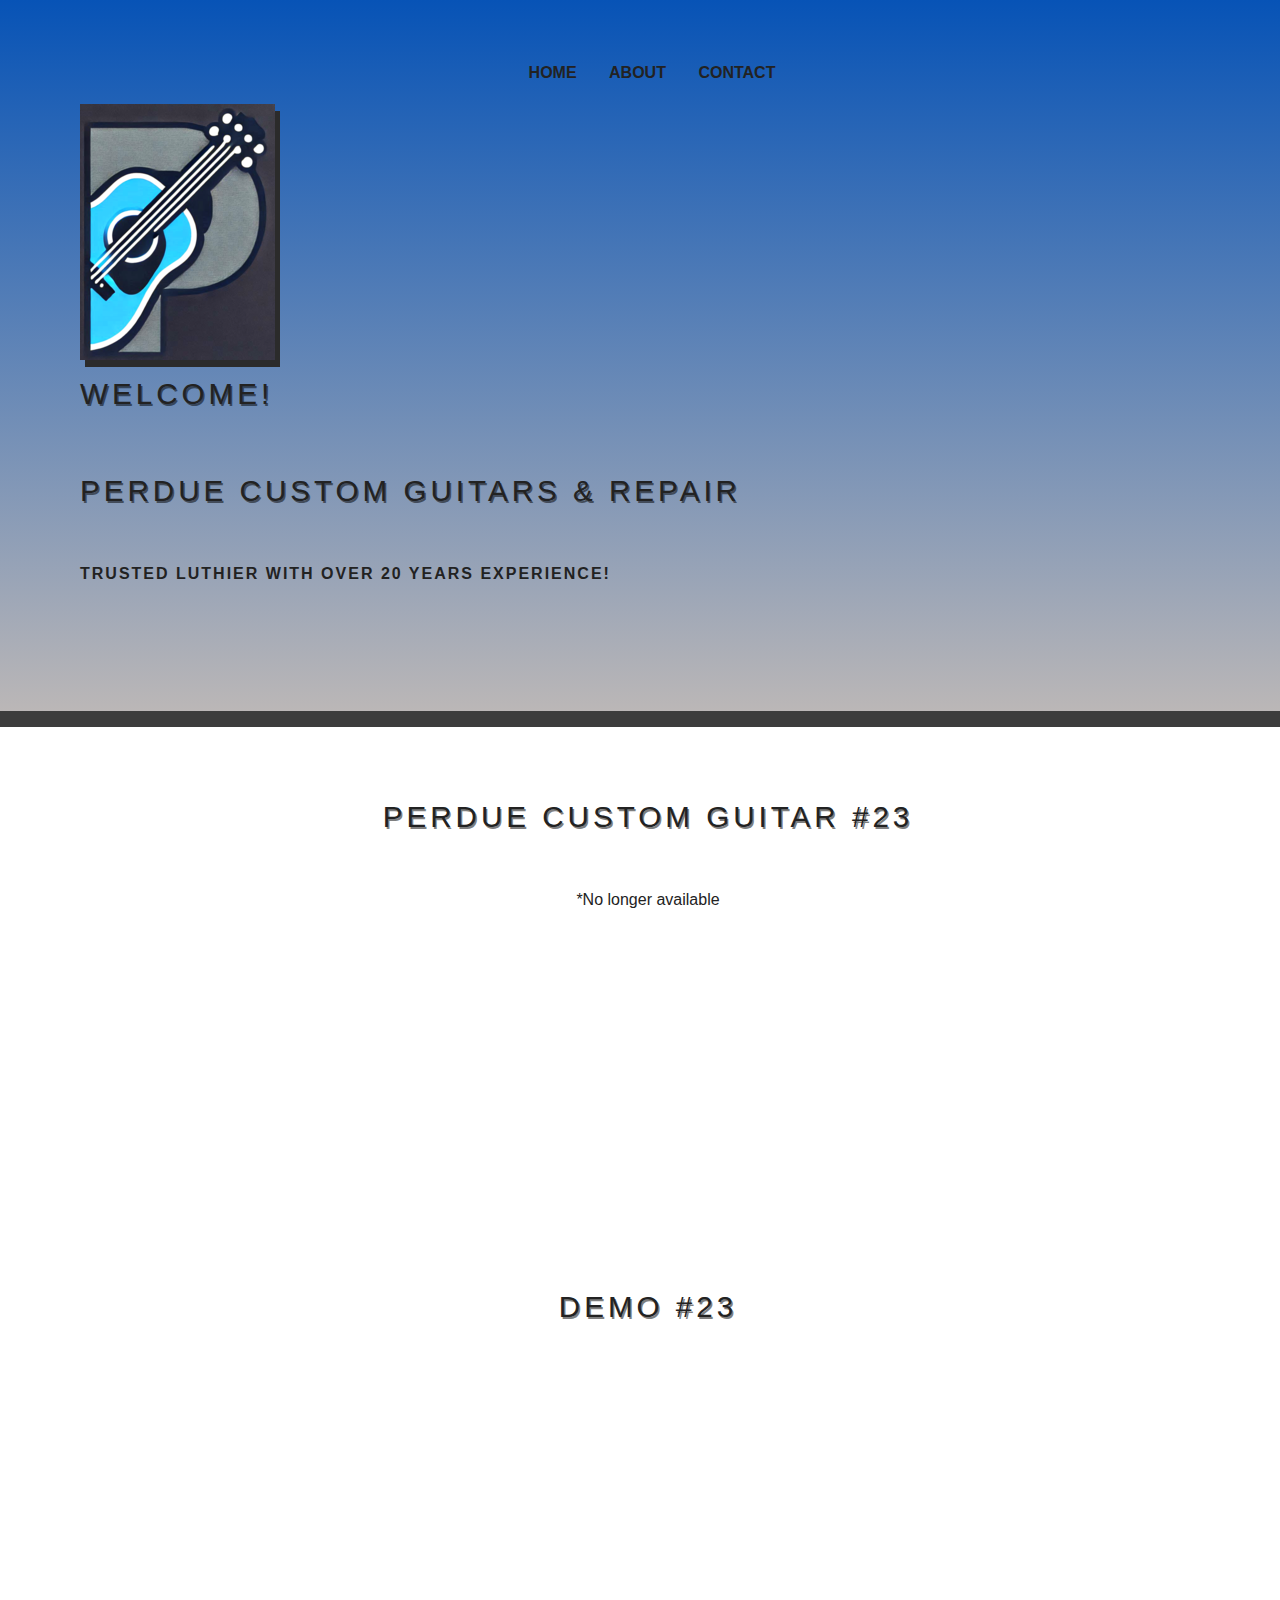
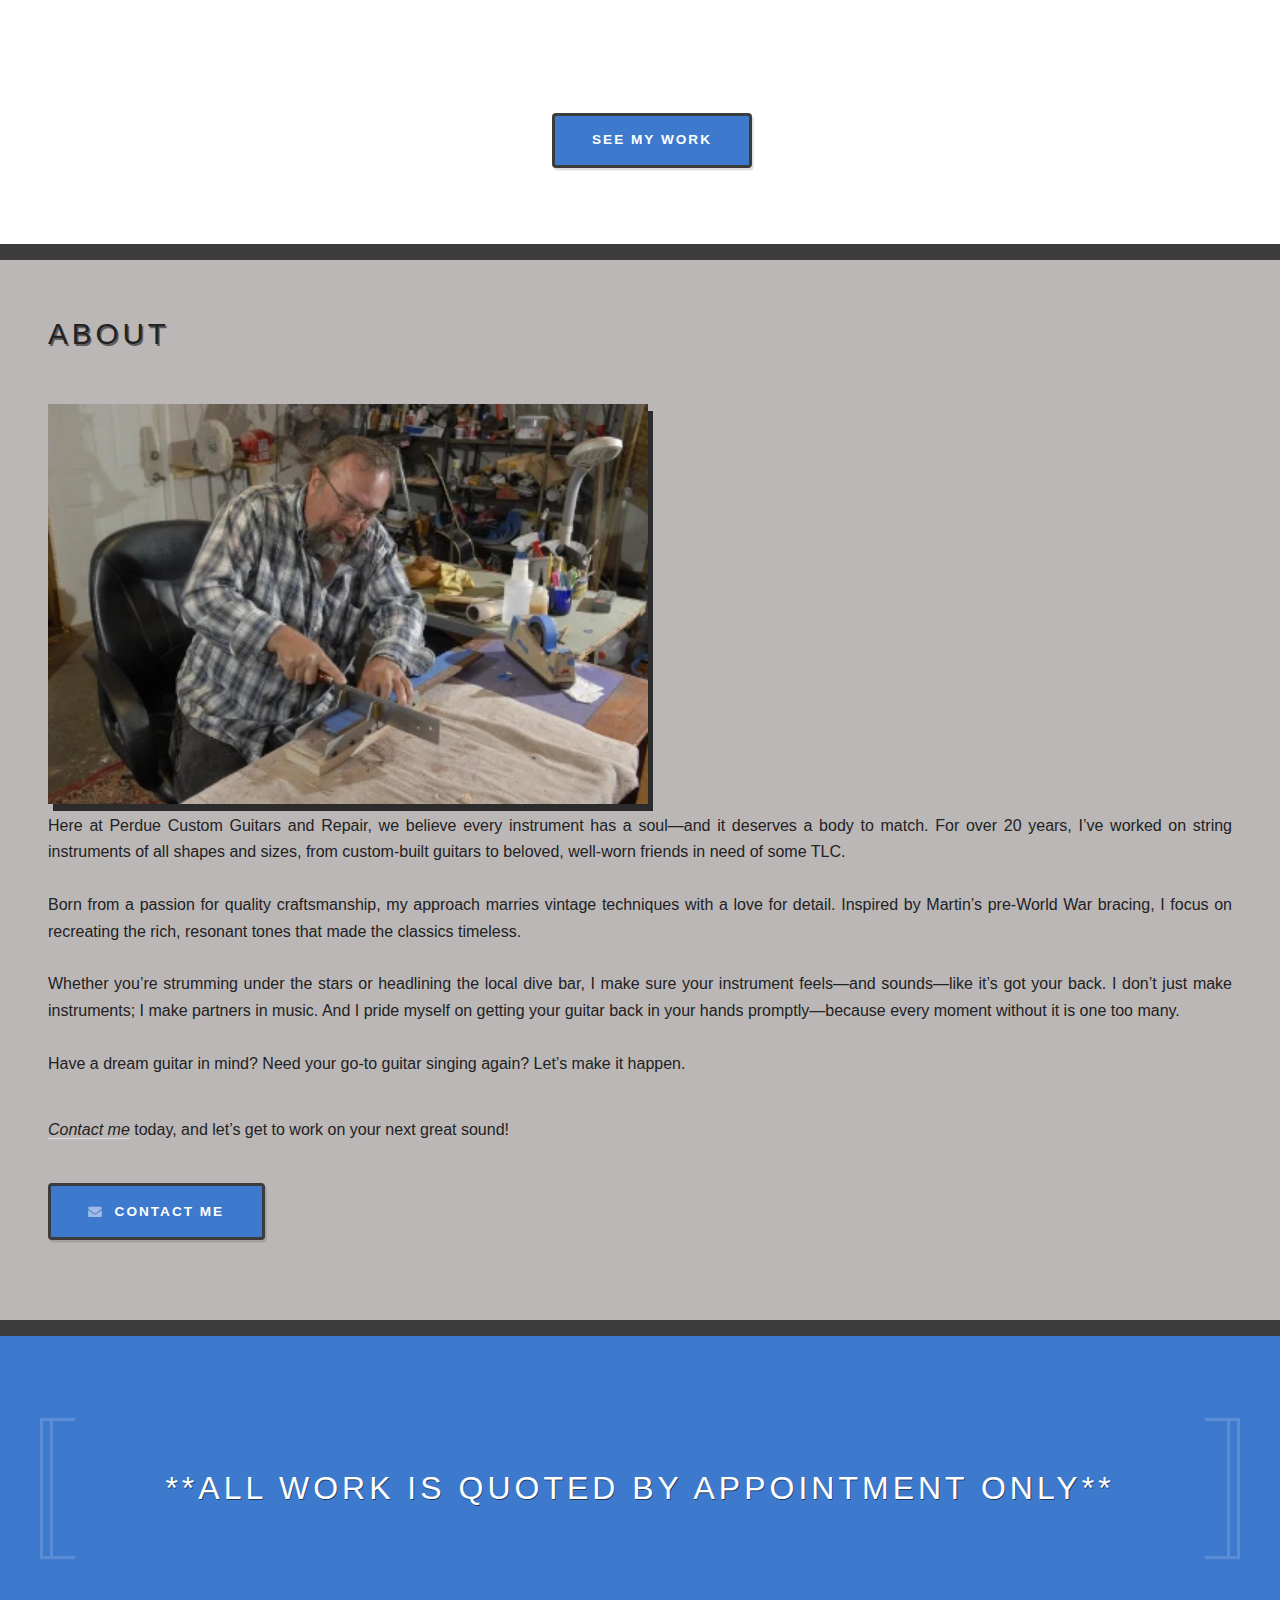
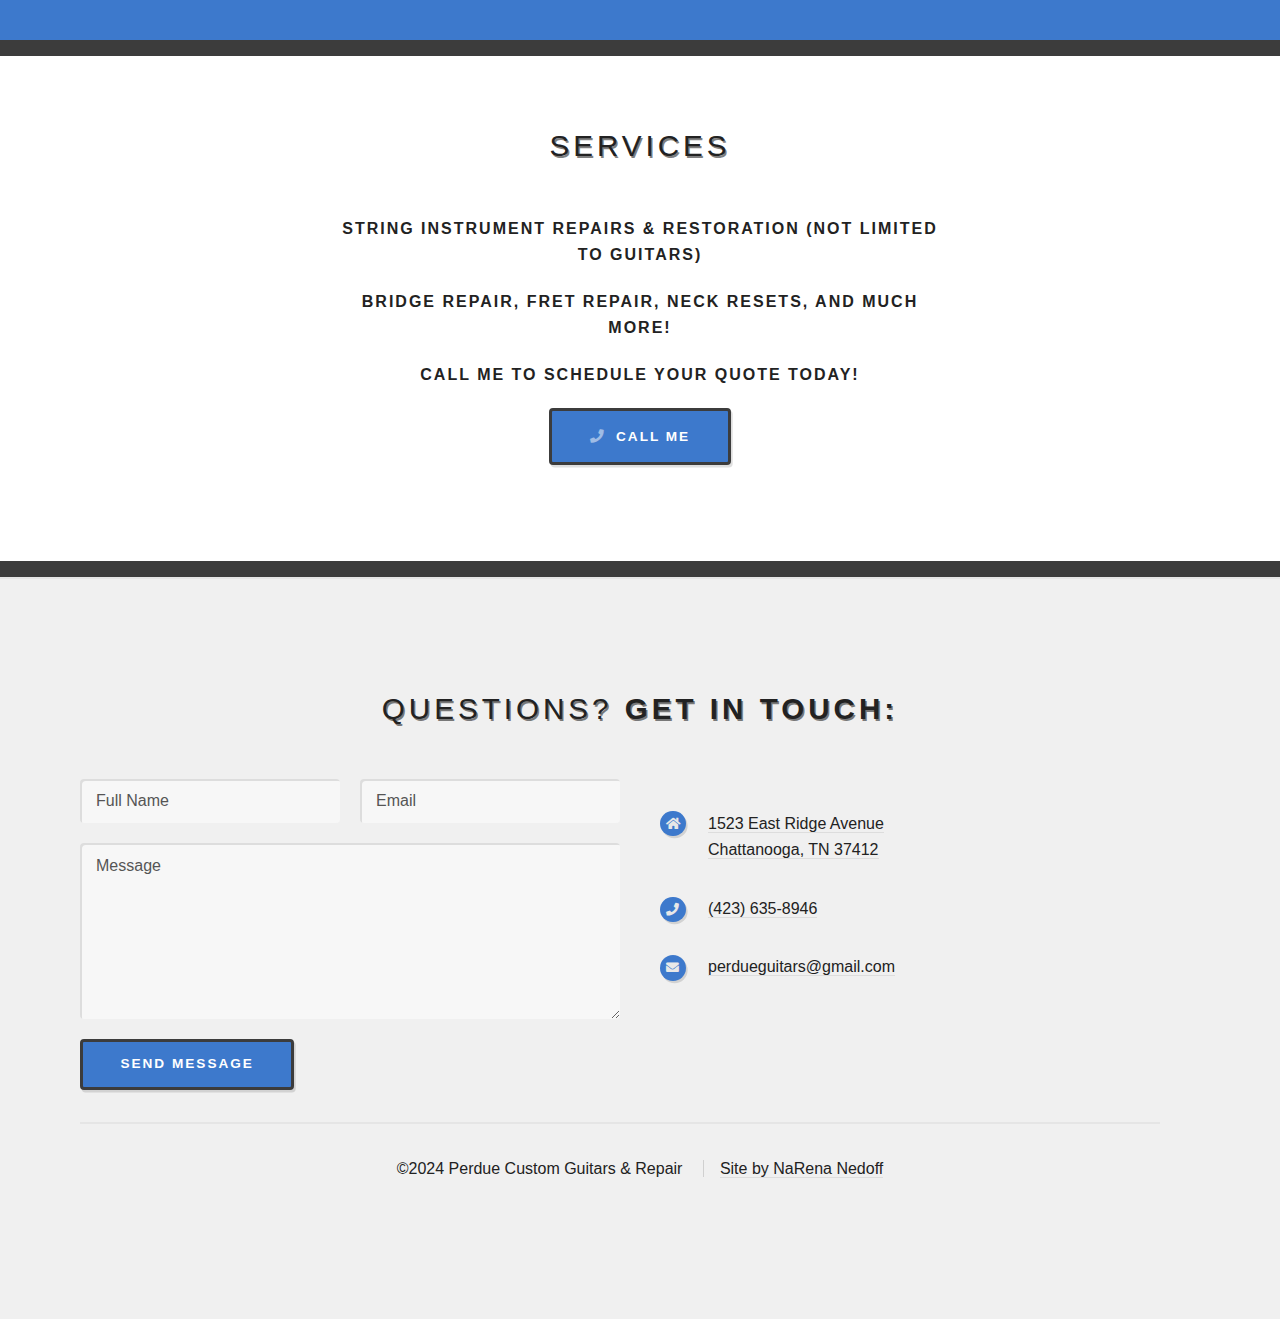
<file: OneDrive/Desktop/Donnie/Site/2024_Website/index.html>
<!DOCTYPE HTML>
<html lang="en">
	<head>
		<title>Perdue Custom Guitars & Repair</title>
		<meta charset="utf-8" />
		<meta name="viewport" content="width=device-width, initial-scale=1" />
		<link rel="stylesheet" href="assets/css/main.css" />
        <link rel="icon" type="image/perdue-icon" href="images/designer.ico" />
	</head>
	<body class="homepage is-preload">
		<div id="page-wrapper">

			<!-- Header -->
				<!--section id="header">
					<div class="container"-->
                        

						<!-- Logo -->
                          
						<!-- Nav -->
							
										<!--a href="#" ></a><span>About</span></a>
										<ul>
											<li><a href="#">Lorem ipsum dolor</a></li>
											<li><a href="#">Magna phasellus</a></li>
											<li><a href="#">Etiam dolore nisl</a></li>
											<li>
												<a href="#">Phasellus consequat</a>
												<ul>
													<li><a href="#">xxx</a></li>
													<li><a href="#">Etiam dolore nisl</a></li>
													<li><a href="#">Phasellus consequat</a></li>
												</ul>
											</li>
										<li><a href="#">Veroeros feugiat</a></li-->
					
									<!--li><a href="left-sidebar.html"><span></span></a></li>
									<li><a href="left-sidebar.html"><span></span></a></li-->
                        
									

			

			<!-- Main -->
				<section id="main">
					<div class="container">
						<div class="content">
                            
                                <div class="logo">
                                    <img src="images/Design 5.ico">
                                    </div>
                                    <nav id="nav">
                                        <ul>
                                            <li><a href="index.html">Home</a></li>
									        <li><a href="#about">About</a></li>
                                            <li><a href="#footer">Contact</a></li>
                                        </ul>
                                    </nav>
                                <div class="logo">
                                    <h1 id="logo"><a href="index.html"></a></h1>
                                    <h2>WELCOME!</h2>
                                    <h2>Perdue Custom Guitars & Repair</h2>
                                    <h3>Trusted Luthier with over 20 years experience!</h3>
                                </div>
                </section>
                        <section id="features">
                            <ul>
                            <h2>Perdue Custom Guitar #23</h2>
                            <p>*No longer available</p>
                            <li><iframe width="420" height="315"
                                src="https://www.youtube.com/embed/h2ZMMtKegOY?si=qDw3vc77Om1BUlKf" title="YouTube video player" frameborder="0" 
                                allow="accelerometer; autoplay; clipboard-write; encrypted-media; gyroscope; picture-in-picture; web-share" 
                                referrerpolicy="strict-origin-when-cross-origin" allowfullscreen></iframe>
                                </iframe>
                            </li>
                            <h2>Demo #23</h2>
                            <li><iframe width="560" height="315" src="https://www.youtube.com/embed/Uw0TfIhTU-w?si=BTp-t34CxTnRY3fI" 
                                title="YouTube video player" frameborder="0" allow="accelerometer; autoplay; clipboard-write; encrypted-media; 
                                gyroscope; picture-in-picture; web-share" referrerpolicy="strict-origin-when-cross-origin" allowfullscreen></iframe>
                            </li>
                            <li><a href="Donnie's Work.html" class="form-button button icon">See My Work</a></li>
                            </ul>
                        </section>
                    
                
                </section>  
							<!-- Content -->
								<div id="content" class="col-8 col-12-medium">

									<!-- Post -->
										<article  id="about" class="box post">
											<header>
												<h2><a href="#about">About</a></h2>
											</header>
                                            <div>    
                                            <img src="./assets/css/images/working_in_shop_small.webp" alt="Donnie working in the shop" width="600" height="400" sizes="(min-width: 1280px) 1000px"> 
												<p>Here at Perdue Custom Guitars and Repair, we believe every instrument has a soul—and it deserves a body to match. For over 20 years, I’ve worked on string instruments of all shapes and sizes, from custom-built guitars to beloved, well-worn friends in need of some TLC.<br><br>

                                                Born from a passion for quality craftsmanship, my approach marries vintage techniques with a love for detail. Inspired by Martin’s pre-World War bracing, I focus on recreating the rich, resonant tones that made the classics timeless. <br><br>
                                                Whether you’re strumming under the stars or headlining the local dive bar, I make sure your instrument feels—and sounds—like it’s got your back.
                                                
                                                I don’t just make instruments; I make partners in music. And I pride myself on getting your guitar back in your hands promptly—because every moment without it is one too many.<br><br>
                                                
                                                Have a dream guitar in mind? Need your go-to guitar singing again? Let’s make it happen.</p> 
                                                </div>
                                                <ul class="actions">
                                                    <li><a href=mailto:perdueguitars@gmail.com title="Send me an email"><em>Contact me</em></a> today, and let’s get to work on your next great sound!</a></li>
                                                </ul>
                                                <div class="col-12">
                                                    <ul class="actions">
                                                        <li><a href="tel:423-635-8946" class="form-button-submit button icon solid fa-envelope">Contact Me</a>
                                                    </ul>
                                                </div>
                                        </article>
                                </div>        
                
                                        
			<!-- Banner -->
            <section id="banner">
                <div class="container">
                    <p>**ALL WORK IS QUOTED BY APPOINTMENT ONLY**</p>
                </div>
            </section>
                                        <!-- Features -->
				<section id="features">
					<!--div class="container"-->
						<header>
							<h2>SERVICES</h2>
						</header>
						<div class="row aln-center">
							<div class="col-6 col-8-medium col-12-small">

								<!-- Feature -->
									<section>
										<!--a href="#" class="image featured"><img src="images/pic01.jpg" alt="" /></a-->
										<header>
                                        <h3>String Instrument Repairs & Restoration <br> (Not limited to guitars)</h3>
                                        <h3>Bridge repair, fret repair, neck resets, <br>and much more!</h3>
                                        <h3>Call me to schedule your quote today!</h3>
                                        <div class="col-12">
                                            <ul class="actions">
                                                <li><a a href="tel:423-635-8946" class="form-button-submit button icon solid fa-phone">Call me</a>
                                                </li>
                                            </ul>
                                    </header>
                                    </section>

							</div>
                        </div>
                </section>
							<!--div class="col-4 col-6-medium col-12-small"-->

								<!--Feature -->
                                        <!--section>
                                            <a href="#" class="image featured"><img src="images/pic02.jpg" alt="" /></a>
                                            <header>
                                                <h3>Neck Repairs</h3>
                                            </header>
                                            <p></p>
                                        </section>
    
                                </div>
                                <div class="col-4 col-6-medium col-12-small"-->
    
                                    <!-- Feature -->
                                        <!--section>
                                            <!--a href="#" class="image featured"><img src="images/pic03.jpg" alt="" /></a-->
                                            <!--header>
                                                <h3>Fret work</h3>
                                            </header>
                                            <p></p>
                                        </section-->
    

					

			<!-- Footer -->
				<section id="footer">
					<div class="container">
						<header>
							<h2>Questions? <strong>Get in touch:</strong></h2>
						</header>
						<div class="row">
							<div class="col-6 col-12-medium">
								<section>
                                    <style>
                                        .hidden {
                                            opacity: 0;
                                            position: absolute;
                                            top: 0;
                                            left: 0;
                                            height: 0;
                                            width: 0;
                                            z-index: -1;
                                        }
                                    </style>
									<form name="contact"
                                          method="POST"
                                          netlify-honeypot="bot-field"
                                          data-netlify="true"
                                          >
                                          <div class="hidden">
                                          <label>
                                            Don't fill this out if you're a human: <input name="bot-field" />
                                          </label>
                                          </div>
										<div class="row gtr-50">
											<div class="col-6 col-12-small">
												<input name="name"  
                                                       type="text"
                                                       placeholder="Full Name" />
											</div>
											<div class="col-6 col-12-small">
												<input name="email" 
                                                       type="text"
                                                       placeholder="Email"  />
											</div>
											<div class="col-12">
												<textarea name="subject" 
                                                          type="text"
                                                          placeholder="Message"></textarea>
											</div>
											<div class="col-12">
												<input type="submit" value="Send Message" class="button" />
											</div>
										</div>
									</form>
								</section>
							</div>
							<div class="col-6 col-12-medium">
								<section>
									<p></p>
									<div class="row">
										<div class="col-6 col-12-small">
											<ul class="icons">
												<li class="icon solid fa-home"><a href="https://maps.app.goo.gl/qDFJf2FLp1XwY4Uq5" target="_blank" alt="Get Directions" aria-label="Directions">
													<span>1523 East Ridge Avenue</span>
													<span>Chattanooga, TN 37412</span></a>
												</li>
												<li class="icon solid fa-phone"><a href="tel:423-635-8946">(423) 635-8946</a>
													
												</li>
												<li class="icon solid fa-envelope">
													<a href="email:perdueguitars@gmail.com">perdueguitars@gmail.com</a>
												</li>
											</ul>
										</div>
										<div class="col-6 col-12-small">
											<ul class="icons">
											</ul>
										</div>
									</div>
								</section>
							</div>
						
					
					<div id="copyright" class="container">
						<ul class="links">
							<li>&copy;2024 Perdue Custom Guitars & Repair</li>
                            <li><a href="email:nnedoff@gmail.com">Site by NaRena Nedoff</a></li>
						</ul>
					</div>
				</section>

		<!-- Scripts -->
			<script src="assets/js/jquery.min.js"></script>
			<script src="assets/js/jquery.dropotron.min.js"></script>
			<script src="assets/js/browser.min.js"></script>
			<script src="assets/js/breakpoints.min.js"></script>
			<script src="assets/js/util.js"></script>
			<script src="assets/js/main.js"></script>

	</body>
</html>
</file>
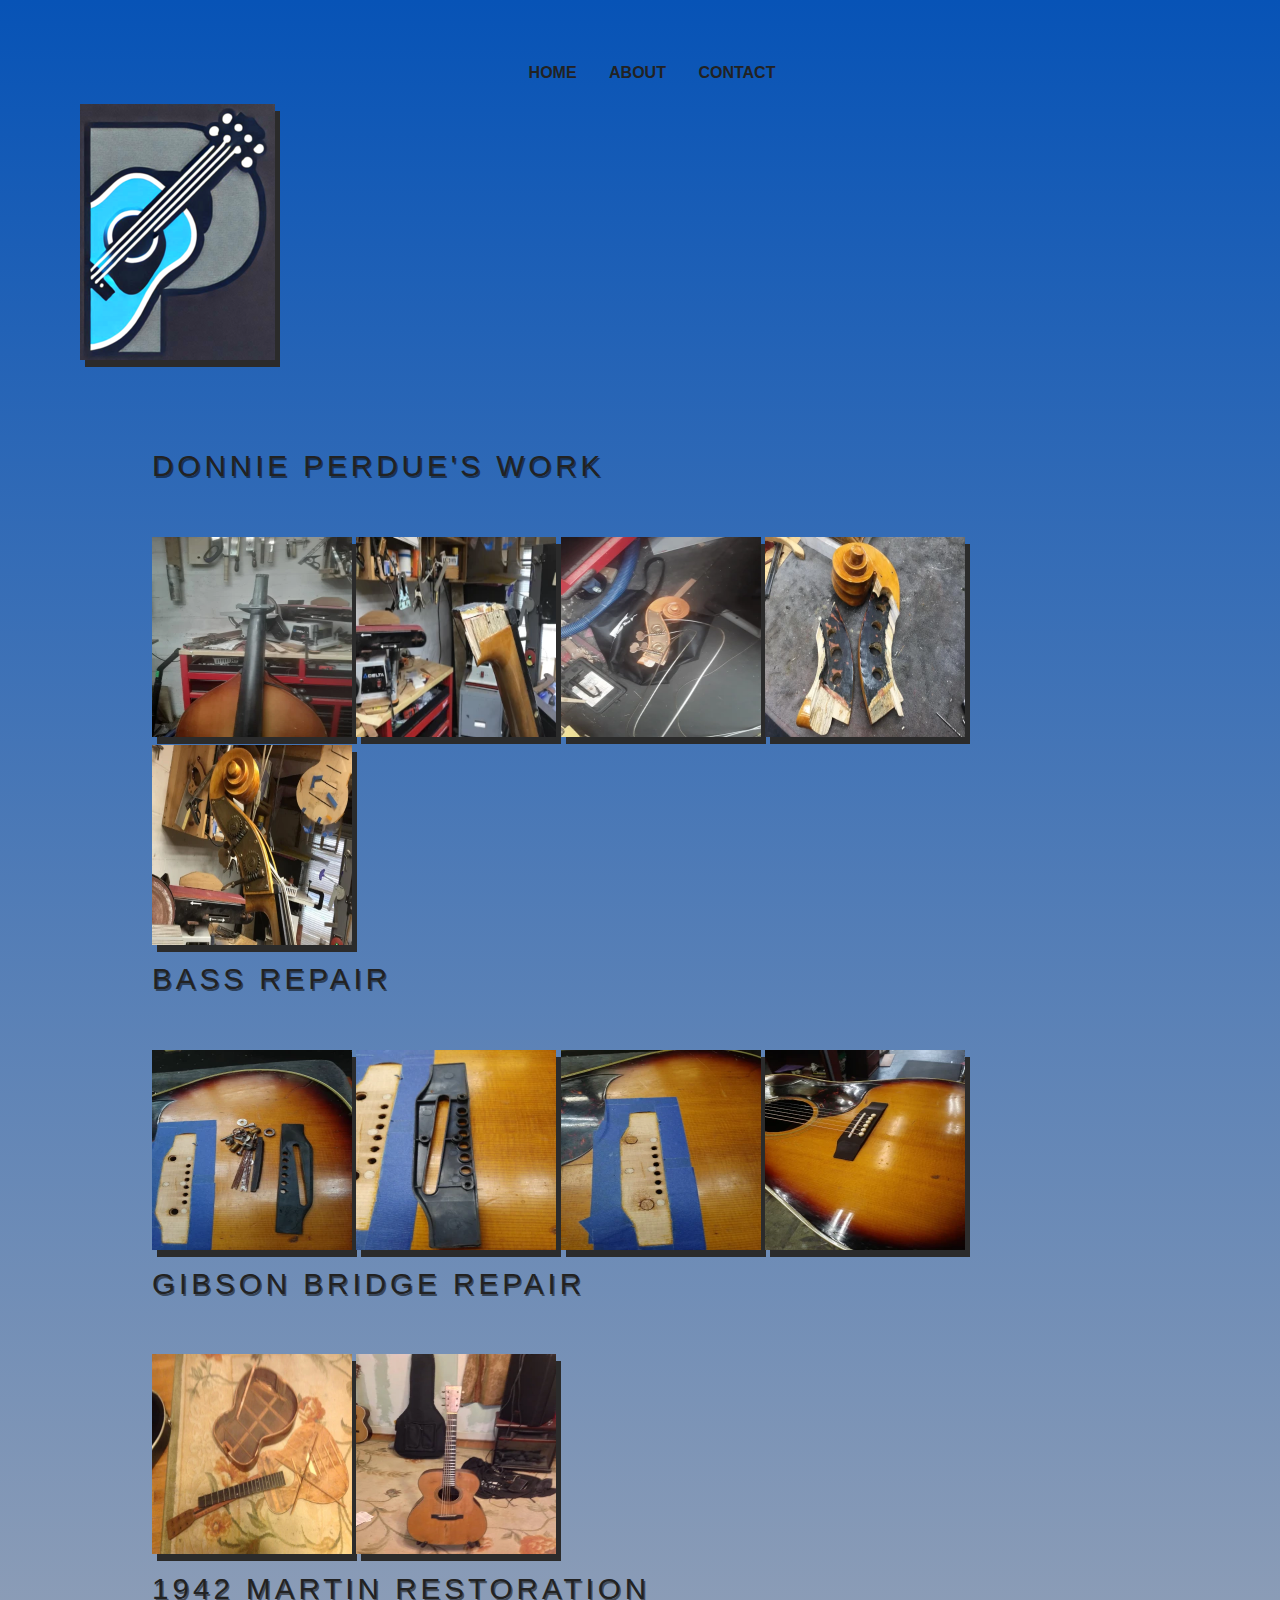
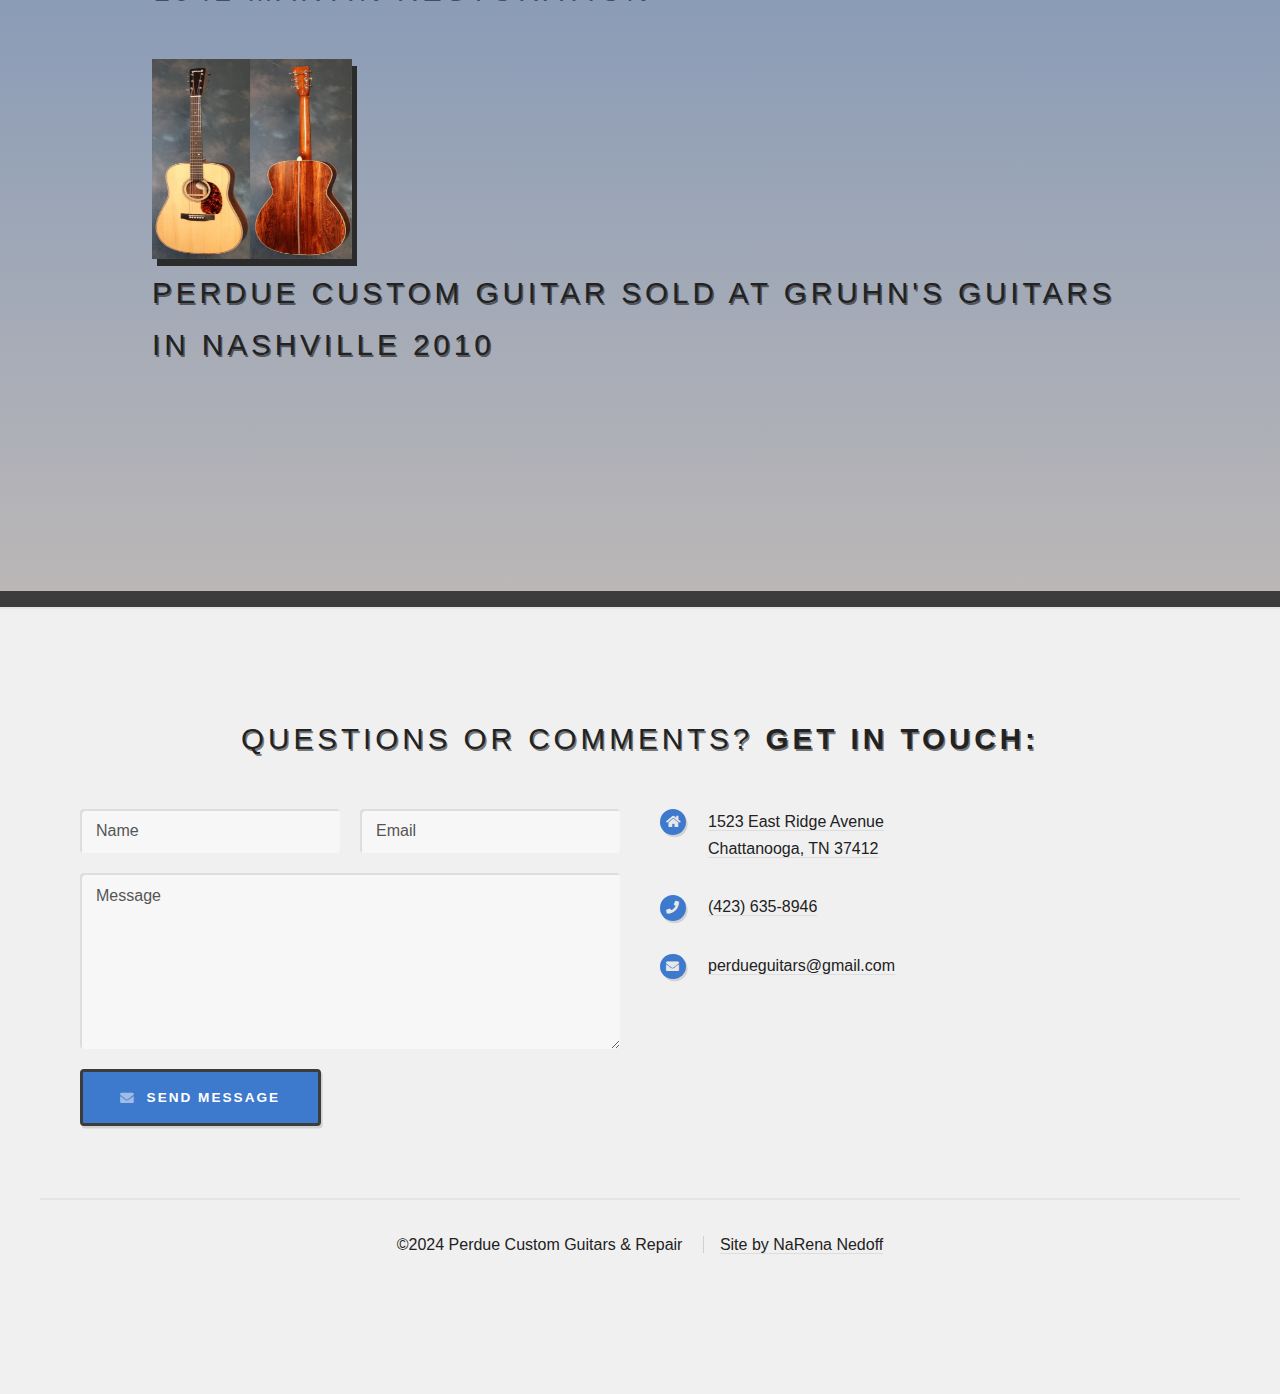
<file: OneDrive/Desktop/Donnie/Site/2024_Website/Donnie's Work.html>
<!DOCTYPE HTML>
<htnl lang="en">
<html>
	<head>
		<title>Donnie Perdue's Work</title>
		<meta charset="utf-8" />
		<meta name="viewport" content="width=device-width, initial-scale=1" />
		<link rel="stylesheet" href="assets/css/main.css" />
        <link rel="icon" type="image/P-icon" href="images/Designer5.ico" />
	</head>
	<body class="Donnie's work is-preload">
		<div id="page-wrapper">

			<!-- Header -->
				<!--section id="header">
					<div class="container"-->

						<!-- Logo -->
							<!--h1 id="logo"><a href="Donnie's Work.html"></a></h1>
                            </a><span></span></a-->
							

						<!-- Nav -->
							<!--nav id="nav">
								<ul>
									<li><a href="#index.html"</a>Return to home</li>
                                        <ul>
											<li><a href="#home">Home</a></li>
											<li><a href="#">Magna phasellus</a></li>
											<li><a href="#">Etiam dolore nisl</a></li>
											<li>
												<a href="#">Phasellus consequat</a>
												<ul>
													<li><a href="#">xxx</a></li>
													<li><a href="#">Etiam dolore nisl</a></li>
													<li><a href="#">Phasellus consequat</a></li>
												</ul>
											</li>
											<li><a href="#">Veroeros feugiat</a></li-->
										<!--/ul>
									</li>
									<li><a href="left-sidebar.html"><span></span></a></li>
									<li><a href="left-sidebar.html"><span></span></a></li>
								</ul>
							</nav-->

					<!--/div-->
				<!--/section-->

			<!-- Main -->
				<section id="main">
					<div class="container">
						<div id="content">

                            <div class="logo">
                                <img src="images/Design 5.ico" alt="logo"></a>
                            </div>

							<!-- Post -->
                             <nav id="nav">
                                    <ul>
                                        <li><a href="index.html">Home</a></li>
                                        <li><a href="index.html#about">About</a></li>
                                        <li><a href="#footer">Contact</a></li>
                                    </ul>
                             </nav>
								<article class="cards">
									<header>
										<h2>Donnie Perdue's Work</h2>
									</header>
									<!--span class="image featured"><img src="images/pic04.jpg" alt="" /></span-->
                                    <div class="grid-even-columns">
                                        <div class="cards">
                                            
                                        <img src="./assets/css/images/bass_1_small.webp" alt="Bass repair" width="200" height="200" sizes="(min-width: 1280px) 1000px">
                                        <img src="./assets/css/images/bass_2.webp" alt="Bass repair" width="200" height="200" sizes="(min-width: 1280px) 1000px">
                                        <img src="./assets/css/images/bass_3.webp" alt="Bass repair" width="200" height="200" sizes="(min-width: 1280px) 1000px">
                                        <img src="./assets/css/images/bass_4_small.webp" alt="Bass repair" width="200" height="200" sizes="(min-width: 1280px) 1000px">
                                        <img src="./assets/css/images/bass_6_small.webp" alt="Bass repair" width="200" height="200" sizes="(min-width: 1280px) 1000px">
                                        <h2>Bass Repair</h2>
                                    </div>
									<div class="grid-even-columns">
                                        <div class="cards">
                                            
                                        <img src="./assets/css/images/G_bridge_repair.webp" alt="Bridge Repair" width="200" height="200" sizes="(min-width: 1280px) 1000px">
                                        <img src="./assets/css/images/G_bridge_repair_2.webp" alt="Bridge Repair" width="200" height="200" sizes="(min-width: 1280px) 1000px">
                                        <img src="./assets/css/images/G_bridge_repair_3.webp" alt="Bridge Repair" width="200" height="200" sizes="(min-width: 1280px) 1000px">
                                        <img src="./assets/css/images/G_bridge_repair_4.webp" alt="Bridge Repair" width="200" height="200" sizes="(min-width: 1280px) 1000px"> 
                                        <h2>Gibson Bridge Repair</h2>   
                                    </div>
                                    <div class="grid-even-columns">
                                        <div class="cards">
                                            
                                        <img src="./assets/css/images/Martin_restoration_small.webp" alt="Martin Restoration" width="200" height="200" sizes="(min-width: 1280px) 1000px">
                                        <img src="./assets/css/images/Martin_restoration_2_small.webp" alt="Martin Restoration" width="200" height="200" sizes="(min-width: 1280px) 1000px">
                                        <h2>1942 Martin Restoration</h2>

                                    <div class="grid-even-columns">
                                        <div class="cards">
                                            <img src="./assets/css/images/Custom_guitar_small.webp" alt="Perdue Custom Guitar" width="200" height="200" sizes="(min-width: 1280px) 1000px">
                                        <h2>Perdue Custom Guitar sold at Gruhn's Guitars in Nashville 2010</h2>
                                    </div>
								</article>

						</div>
					</div>
				</section>

			<!-- Footer -->
				<section id="footer">
					<div class="container">
						<header>
							<h2>Questions or comments? <strong>Get in touch:</strong></h2>
						</header>
						<div class="row">
							<div class="col-6 col-12-medium">
								<section>
                                    <style>
                                        .hidden {
                                            opacity: 0;
                                            position: absolute;
                                            top: 0;
                                            left: 0;
                                            height: 0;
                                            width: 0;
                                            z-index: -1;
                                        }
                                    </style>
									<form name="contact"
                                          method="POST" 
                                          netlify-honeypot="bot-field"
                                          data-netlify="true"
                                          >
                                          <div class="hidden">
                                            <label>
                                                Don't fill out if yor're a human: <input name="bot-field" />
                                            </label>
                                          </div>
										<div class="row gtr-50">
											<div class="col-6 col-12-small">
												<input name="name" placeholder="Name" type="text" />
											</div>
											<div class="col-6 col-12-small">
												<input name="email" placeholder="Email" type="text" />
											</div>
											<div class="col-12">
												<textarea name="message" placeholder="Message"></textarea>
											</div>
											<div class="col-12">
												<a href="#" class="form-button-submit button icon solid fa-envelope">Send Message</a>
											</div>
										</div>
									</form>
								</section>
							</div>
							<div class="col-6 col-12-medium">
								<section>
									<!--p>Call me to schedule your quote today!</p>
                                    <p>String Instument Repairs & Restoration (Not limited to guitars)</p>
                                    <p> Bridge repair, fret repair, neck resets, and much more!</p-->
									<div class="row">
										<div class="col-6 col-12-small">
											<ul class="icons">
												<li class="icon solid fa-home"><a href="https://maps.app.goo.gl/qDFJf2FLp1XwY4Uq5" target="_blank" alt="Get Directions" aria-label="Directions">
													<span>1523 East Ridge Avenue</span>
													<span>Chattanooga, TN 37412</span></a>
												</li>
												<li class="icon solid fa-phone"><a href="email:perdueguitars@gmail.com">(423) 635-8946</a>
												</li>
												<li class="icon solid fa-envelope">
													<a href="email:perdueguitars@gmail.com">perdueguitars@gmail.com</a>
												</li>
											</ul>
										</div>
										<div class="col-6 col-12-small">
											<ul class="icons"></ul>
										</div>
									</div>
								</section>
							</div>
						</div>
					</div>
					<div id="copyright" class="container">
						<ul class="links">
							<li>&copy;2024 Perdue Custom Guitars & Repair</li>
                            <li><a href="email:nnedoff@gmail.com">Site by NaRena Nedoff</a></li>
						</ul>
					</div>
				</section>

		</div>

		<!-- Scripts -->
			<script src="assets/js/jquery.min.js"></script>
			<script src="assets/js/jquery.dropotron.min.js"></script>
			<script src="assets/js/browser.min.js"></script>
			<script src="assets/js/breakpoints.min.js"></script>
			<script src="assets/js/util.js"></script>
			<script src="assets/js/main.js"></script>

	</body>
</html>
</file>
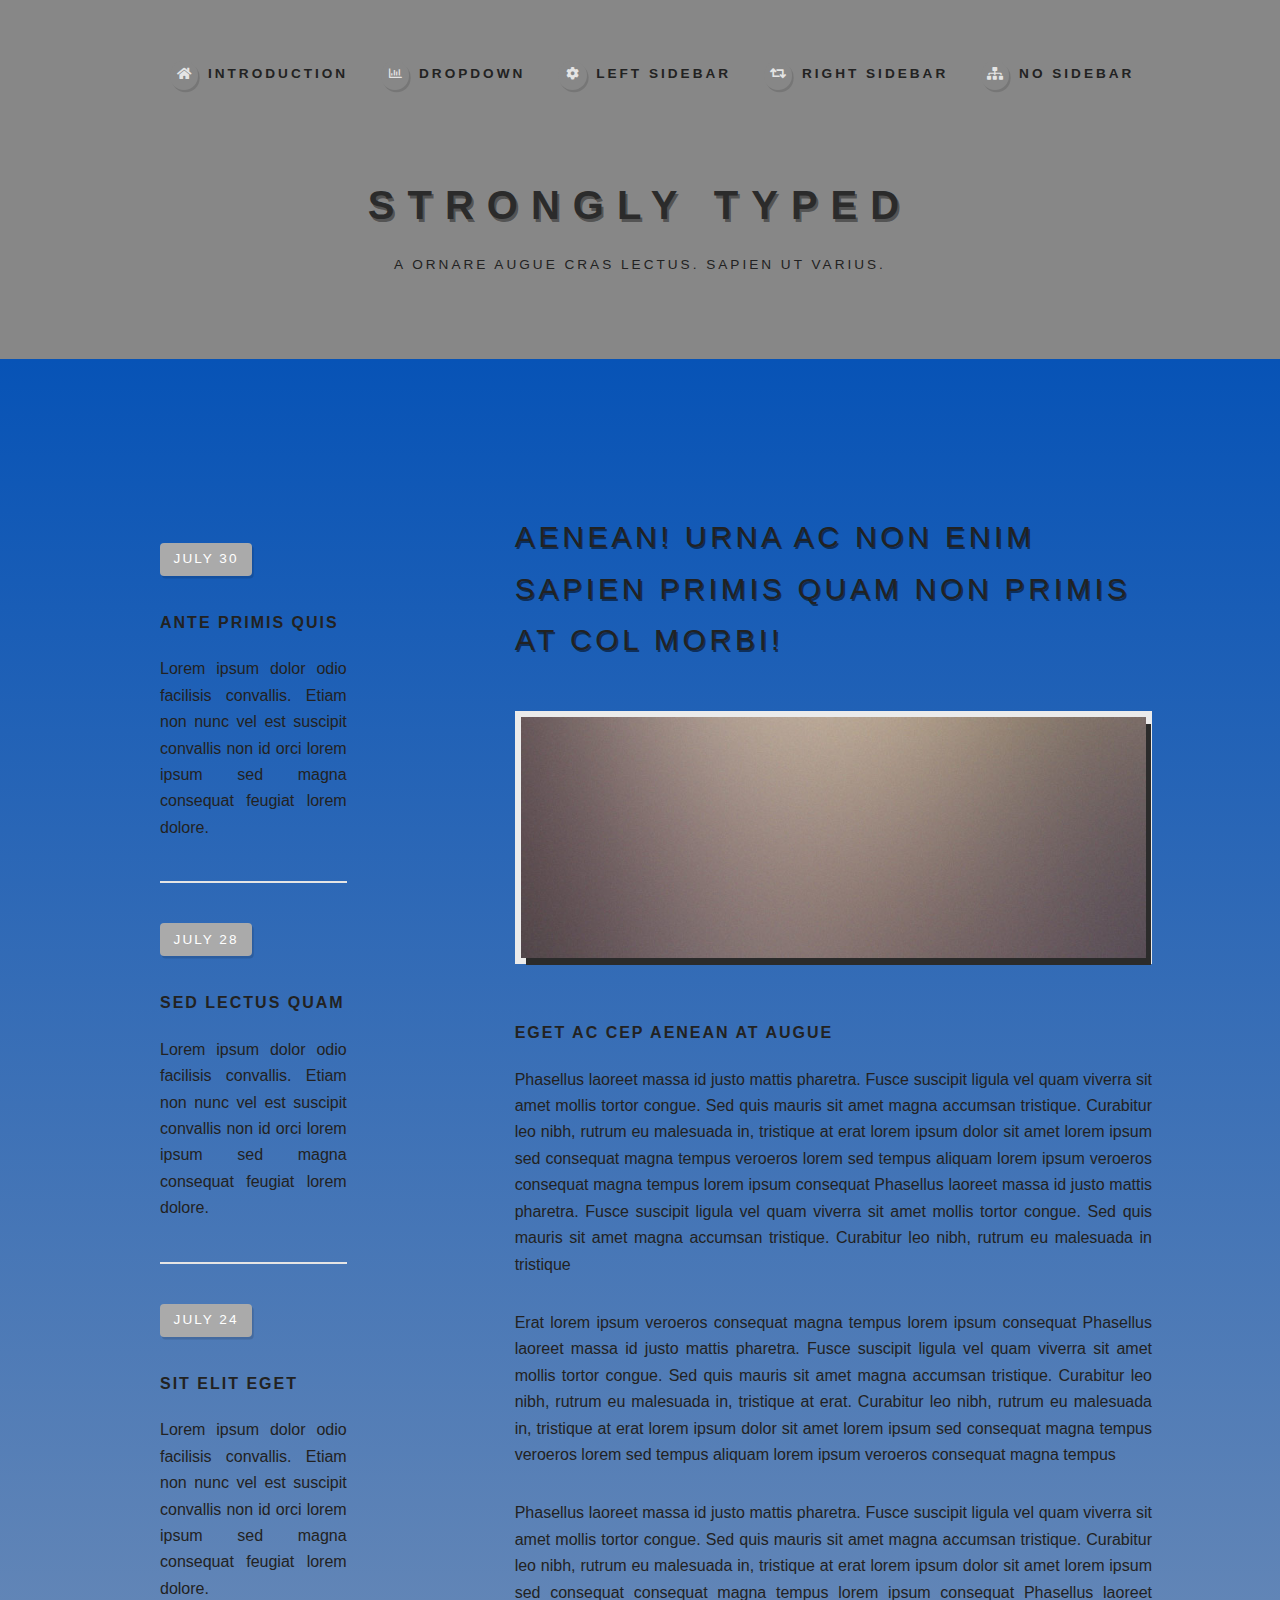
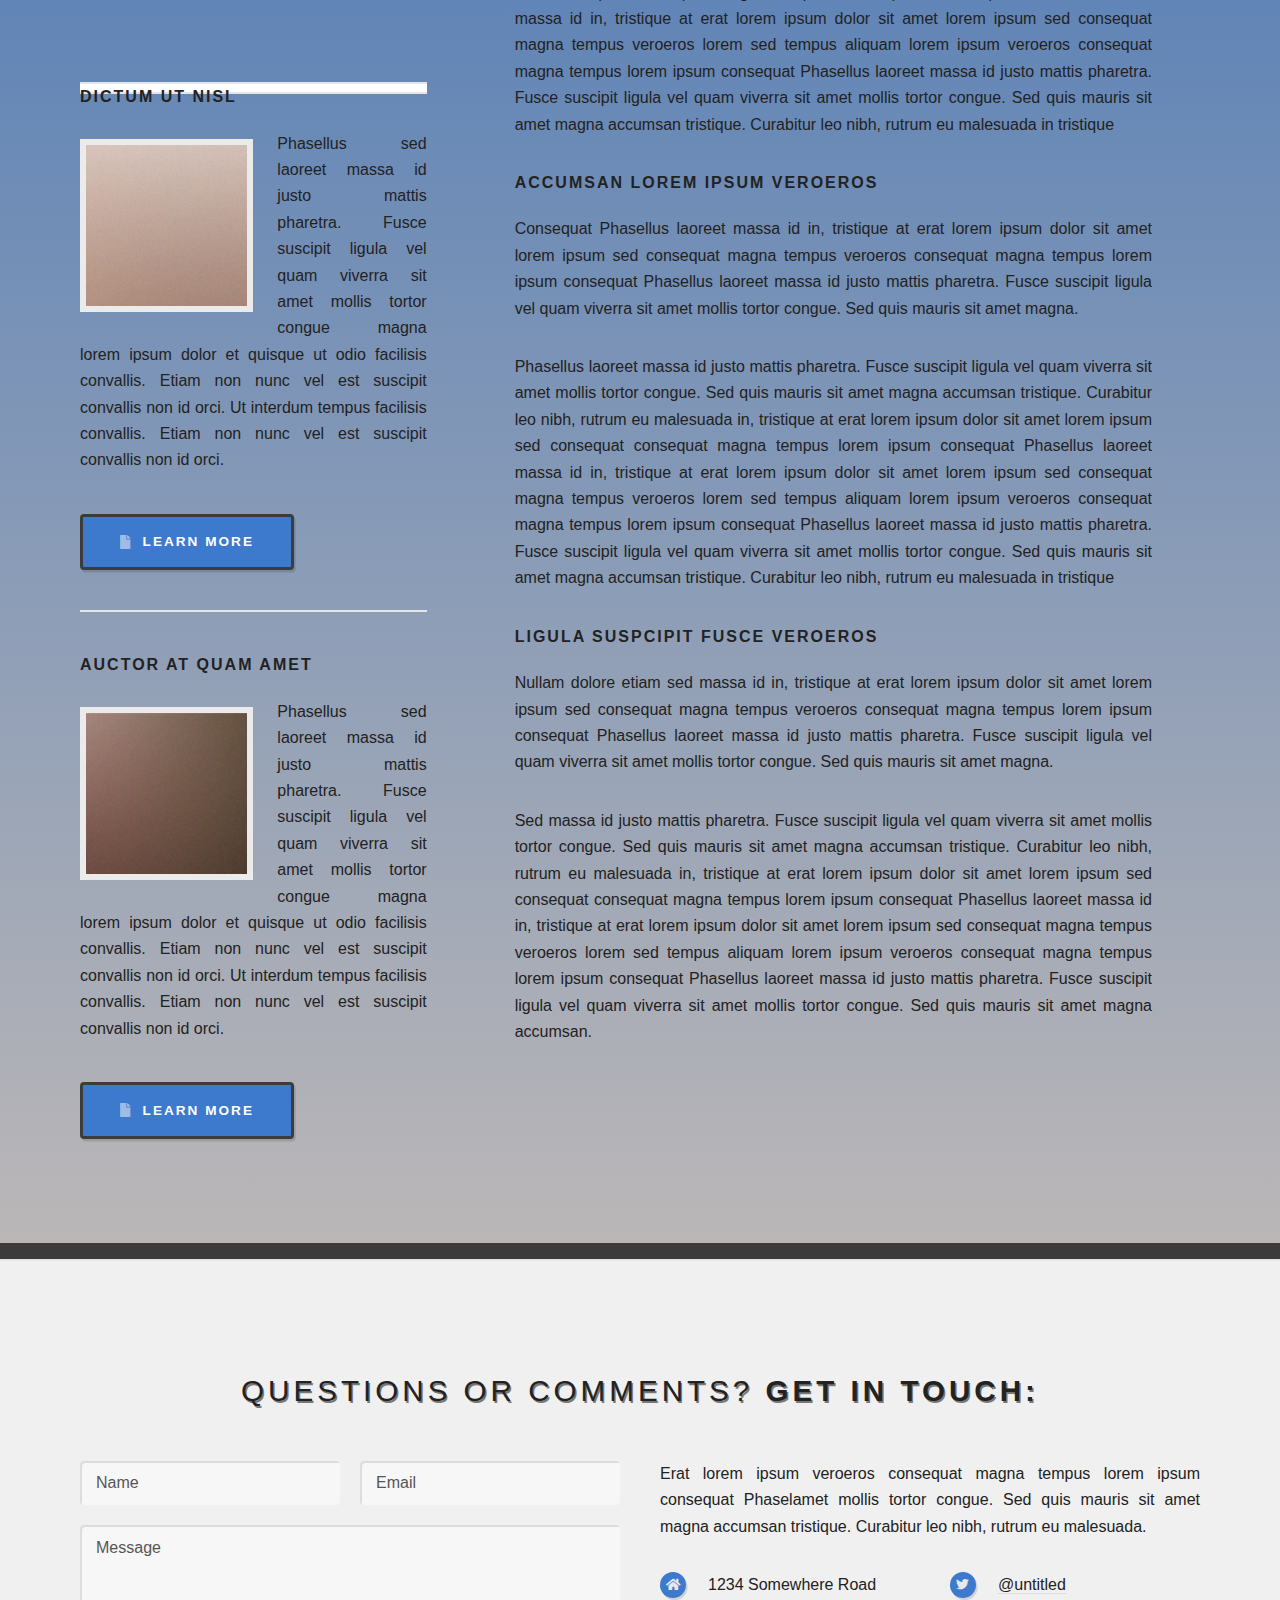
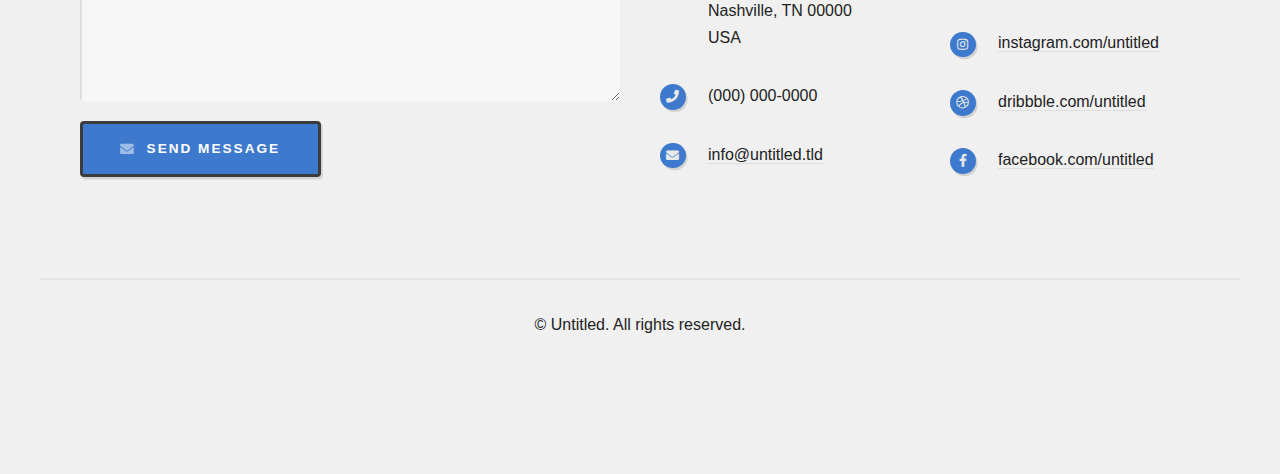
<file: OneDrive/Desktop/Donnie/Site/2024_Website/left-sidebar.html>
<!DOCTYPE HTML>
<!--
	Strongly Typed by Pixelarity
	pixelarity.com | hello@pixelarity.com
	License: pixelarity.com/license
-->
<html>
	<head>
		<title>Untitled</title>
		<meta charset="utf-8" />
		<meta name="viewport" content="width=device-width, initial-scale=1, user-scalable=no" />
		<link rel="stylesheet" href="assets/css/main.css" />
	</head>
	<body class="left-sidebar is-preload">
		<div id="page-wrapper">

			<!-- Header -->
				<section id="header">
					<div class="container">

						<!-- Logo -->
							<h1 id="logo"><a href="index.html">Strongly Typed</a></h1>
							<p>A ornare augue cras lectus. Sapien ut Varius.</p>

						<!-- Nav -->
							<nav id="nav">
								<ul>
									<li><a class="icon solid fa-home" href="index.html"><span>Introduction</span></a></li>
									<li>
										<a href="#" class="icon fa-chart-bar"><span>Dropdown</span></a>
										<ul>
											<li><a href="#">Lorem ipsum dolor</a></li>
											<li><a href="#">Magna phasellus</a></li>
											<li><a href="#">Etiam dolore nisl</a></li>
											<li>
												<a href="#">Phasellus consequat</a>
												<ul>
													<li><a href="#">Magna phasellus</a></li>
													<li><a href="#">Etiam dolore nisl</a></li>
													<li><a href="#">Phasellus consequat</a></li>
												</ul>
											</li>
											<li><a href="#">Veroeros feugiat</a></li>
										</ul>
									</li>
									<li><a class="icon solid fa-cog" href="left-sidebar.html"><span>Left Sidebar</span></a></li>
									<li><a class="icon solid fa-retweet" href="right-sidebar.html"><span>Right Sidebar</span></a></li>
									<li><a class="icon solid fa-sitemap" href="no-sidebar.html"><span>No Sidebar</span></a></li>
								</ul>
							</nav>

					</div>
				</section>

			<!-- Main -->
				<section id="main">
					<div class="container">
						<div class="row">

							<!-- Sidebar -->
								<div id="sidebar" class="col-4 col-12-medium">

									<!-- Excerpts -->
										<section>
											<ul class="divided">
												<li>

													<!-- Excerpt -->
														<article class="box excerpt">
															<header>
																<span class="date">July 30</span>
																<h3><a href="#">Ante primis quis</a></h3>
															</header>
															<p>Lorem ipsum dolor odio facilisis convallis. Etiam non nunc vel est
															suscipit convallis non id orci lorem ipsum sed magna consequat feugiat lorem dolore.</p>
														</article>

												</li>
												<li>

													<!-- Excerpt -->
														<article class="box excerpt">
															<header>
																<span class="date">July 28</span>
																<h3><a href="#">Sed lectus quam</a></h3>
															</header>
															<p>Lorem ipsum dolor odio facilisis convallis. Etiam non nunc vel est
															suscipit convallis non id orci lorem ipsum sed magna consequat feugiat lorem dolore.</p>
														</article>

												</li>
												<li>

													<!-- Excerpt -->
														<article class="box excerpt">
															<header>
																<span class="date">July 24</span>
																<h3><a href="#">Sit elit eget</a></h3>
															</header>
															<p>Lorem ipsum dolor odio facilisis convallis. Etiam non nunc vel est
															suscipit convallis non id orci lorem ipsum sed magna consequat feugiat lorem dolore.</p>
														</article>

												</li>
											</ul>
										</section>

									<!-- Highlights -->
										<section>
											<ul class="divided">
												<li>

													<!-- Highlight -->
														<article class="box highlight">
															<header>
																<h3><a href="#">Dictum ut nisl</a></h3>
															</header>
															<a href="#" class="image left"><img src="images/pic06.jpg" alt="" /></a>
															<p>Phasellus sed laoreet massa id justo mattis pharetra. Fusce suscipit ligula vel quam
															viverra sit amet mollis tortor congue magna lorem ipsum dolor et quisque ut odio facilisis
															convallis. Etiam non nunc vel est suscipit convallis non id orci. Ut interdum tempus
															facilisis convallis. Etiam non nunc vel est suscipit convallis non id orci.</p>
															<ul class="actions">
																<li><a href="#" class="button icon solid fa-file">Learn More</a></li>
															</ul>
														</article>

												</li>
												<li>

													<!-- Highlight -->
														<article class="box highlight">
															<header>
																<h3><a href="#">Auctor at quam amet</a></h3>
															</header>
															<a href="#" class="image left"><img src="images/pic07.jpg" alt="" /></a>
															<p>Phasellus sed laoreet massa id justo mattis pharetra. Fusce suscipit ligula vel quam
															viverra sit amet mollis tortor congue magna lorem ipsum dolor et quisque ut odio facilisis
															convallis. Etiam non nunc vel est suscipit convallis non id orci. Ut interdum tempus
															facilisis convallis. Etiam non nunc vel est suscipit convallis non id orci.</p>
															<ul class="actions">
																<li><a href="#" class="button icon solid fa-file">Learn More</a></li>
															</ul>
														</article>

												</li>
											</ul>
										</section>

								</div>

							<!-- Content -->
								<div id="content" class="col-8 col-12-medium imp-medium">

									<!-- Post -->
										<article class="box post">
											<header>
												<h2>Aenean! Urna ac non enim sapien primis<br />
												quam non primis at col morbi!</h2>
											</header>
											<span class="image featured"><img src="images/pic04.jpg" alt="" /></span>
											<h3>Eget ac cep aenean at augue</h3>
											<p>Phasellus laoreet massa id justo mattis pharetra. Fusce suscipit
											ligula vel quam viverra sit amet mollis tortor congue. Sed quis mauris
											sit amet magna accumsan tristique. Curabitur leo nibh, rutrum eu malesuada
											in, tristique at erat lorem ipsum dolor sit amet lorem ipsum sed consequat
											magna tempus veroeros lorem sed tempus aliquam lorem ipsum veroeros
											consequat magna tempus lorem ipsum consequat Phasellus laoreet massa id
											justo mattis pharetra. Fusce suscipit ligula vel quam viverra sit amet
											mollis tortor congue. Sed quis mauris sit amet magna accumsan tristique.
											Curabitur leo nibh, rutrum eu malesuada in tristique</p>
											<p>Erat lorem ipsum veroeros consequat magna tempus lorem ipsum consequat
											Phasellus laoreet massa id justo mattis pharetra. Fusce suscipit ligula
											vel quam viverra sit amet mollis tortor congue. Sed quis mauris sit amet
											magna accumsan tristique. Curabitur leo nibh, rutrum eu malesuada in,
											tristique at erat. Curabitur leo nibh, rutrum eu malesuada in, tristique
											at erat lorem ipsum dolor sit amet lorem ipsum sed consequat magna
											tempus veroeros lorem sed tempus aliquam lorem ipsum veroeros consequat
											magna tempus</p>
											<p>Phasellus laoreet massa id justo mattis pharetra. Fusce suscipit
											ligula vel quam viverra sit amet mollis tortor congue. Sed quis mauris
											sit amet magna accumsan tristique. Curabitur leo nibh, rutrum eu malesuada
											in, tristique at erat lorem ipsum dolor sit amet lorem ipsum sed consequat
											consequat magna tempus lorem ipsum consequat Phasellus laoreet massa id
											in, tristique at erat lorem ipsum dolor sit amet lorem ipsum sed consequat
											magna tempus veroeros lorem sed tempus aliquam lorem ipsum veroeros
											consequat magna tempus lorem ipsum consequat Phasellus laoreet massa id
											justo mattis pharetra. Fusce suscipit ligula vel quam viverra sit amet
											mollis tortor congue. Sed quis mauris sit amet magna accumsan tristique.
											Curabitur leo nibh, rutrum eu malesuada in tristique</p>
											<h3>Accumsan lorem ipsum veroeros</h3>
											<p>Consequat Phasellus laoreet massa id in, tristique at erat lorem
											ipsum dolor sit amet lorem ipsum sed consequat magna tempus veroeros
											consequat magna tempus lorem ipsum consequat Phasellus laoreet massa id
											justo mattis pharetra. Fusce suscipit ligula vel quam viverra sit amet
											mollis tortor congue. Sed quis mauris sit amet magna.</p>
											<p>Phasellus laoreet massa id justo mattis pharetra. Fusce suscipit
											ligula vel quam viverra sit amet mollis tortor congue. Sed quis mauris
											sit amet magna accumsan tristique. Curabitur leo nibh, rutrum eu malesuada
											in, tristique at erat lorem ipsum dolor sit amet lorem ipsum sed consequat
											consequat magna tempus lorem ipsum consequat Phasellus laoreet massa id
											in, tristique at erat lorem ipsum dolor sit amet lorem ipsum sed consequat
											magna tempus veroeros lorem sed tempus aliquam lorem ipsum veroeros
											consequat magna tempus lorem ipsum consequat Phasellus laoreet massa id
											justo mattis pharetra. Fusce suscipit ligula vel quam viverra sit amet
											mollis tortor congue. Sed quis mauris sit amet magna accumsan tristique.
											Curabitur leo nibh, rutrum eu malesuada in tristique</p>
											<h3>Ligula suspcipit fusce veroeros</h3>
											<p>Nullam dolore etiam sed massa id in, tristique at erat lorem
											ipsum dolor sit amet lorem ipsum sed consequat magna tempus veroeros
											consequat magna tempus lorem ipsum consequat Phasellus laoreet massa id
											justo mattis pharetra. Fusce suscipit ligula vel quam viverra sit amet
											mollis tortor congue. Sed quis mauris sit amet magna.</p>
											<p>Sed massa id justo mattis pharetra. Fusce suscipit
											ligula vel quam viverra sit amet mollis tortor congue. Sed quis mauris
											sit amet magna accumsan tristique. Curabitur leo nibh, rutrum eu malesuada
											in, tristique at erat lorem ipsum dolor sit amet lorem ipsum sed consequat
											consequat magna tempus lorem ipsum consequat Phasellus laoreet massa id
											in, tristique at erat lorem ipsum dolor sit amet lorem ipsum sed consequat
											magna tempus veroeros lorem sed tempus aliquam lorem ipsum veroeros
											consequat magna tempus lorem ipsum consequat Phasellus laoreet massa id
											justo mattis pharetra. Fusce suscipit ligula vel quam viverra sit amet
											mollis tortor congue. Sed quis mauris sit amet magna accumsan.</p>
										</article>

								</div>

						</div>
					</div>
				</section>

			<!-- Footer -->
				<section id="footer">
					<div class="container">
						<header>
							<h2>Questions or comments? <strong>Get in touch:</strong></h2>
						</header>
						<div class="row">
							<div class="col-6 col-12-medium">
								<section>
									<form method="post" action="#">
										<div class="row gtr-50">
											<div class="col-6 col-12-small">
												<input name="name" placeholder="Name" type="text" />
											</div>
											<div class="col-6 col-12-small">
												<input name="email" placeholder="Email" type="text" />
											</div>
											<div class="col-12">
												<textarea name="message" placeholder="Message"></textarea>
											</div>
											<div class="col-12">
												<a href="#" class="form-button-submit button icon solid fa-envelope">Send Message</a>
											</div>
										</div>
									</form>
								</section>
							</div>
							<div class="col-6 col-12-medium">
								<section>
									<p>Erat lorem ipsum veroeros consequat magna tempus lorem ipsum consequat Phaselamet
									mollis tortor congue. Sed quis mauris sit amet magna accumsan tristique. Curabitur
									leo nibh, rutrum eu malesuada.</p>
									<div class="row">
										<div class="col-6 col-12-small">
											<ul class="icons">
												<li class="icon solid fa-home">
													1234 Somewhere Road<br />
													Nashville, TN 00000<br />
													USA
												</li>
												<li class="icon solid fa-phone">
													(000) 000-0000
												</li>
												<li class="icon solid fa-envelope">
													<a href="#">info@untitled.tld</a>
												</li>
											</ul>
										</div>
										<div class="col-6 col-12-small">
											<ul class="icons">
												<li class="icon brands fa-twitter">
													<a href="#">@untitled</a>
												</li>
												<li class="icon brands fa-instagram">
													<a href="#">instagram.com/untitled</a>
												</li>
												<li class="icon brands fa-dribbble">
													<a href="#">dribbble.com/untitled</a>
												</li>
												<li class="icon brands fa-facebook-f">
													<a href="#">facebook.com/untitled</a>
												</li>
											</ul>
										</div>
									</div>
								</section>
							</div>
						</div>
					</div>
					<div id="copyright" class="container">
						<ul class="links">
							<li>&copy; Untitled. All rights reserved.</li>
						</ul>
					</div>
				</section>

		</div>

		<!-- Scripts -->
			<script src="assets/js/jquery.min.js"></script>
			<script src="assets/js/jquery.dropotron.min.js"></script>
			<script src="assets/js/browser.min.js"></script>
			<script src="assets/js/breakpoints.min.js"></script>
			<script src="assets/js/util.js"></script>
			<script src="assets/js/main.js"></script>

	</body>
</html>
</file>
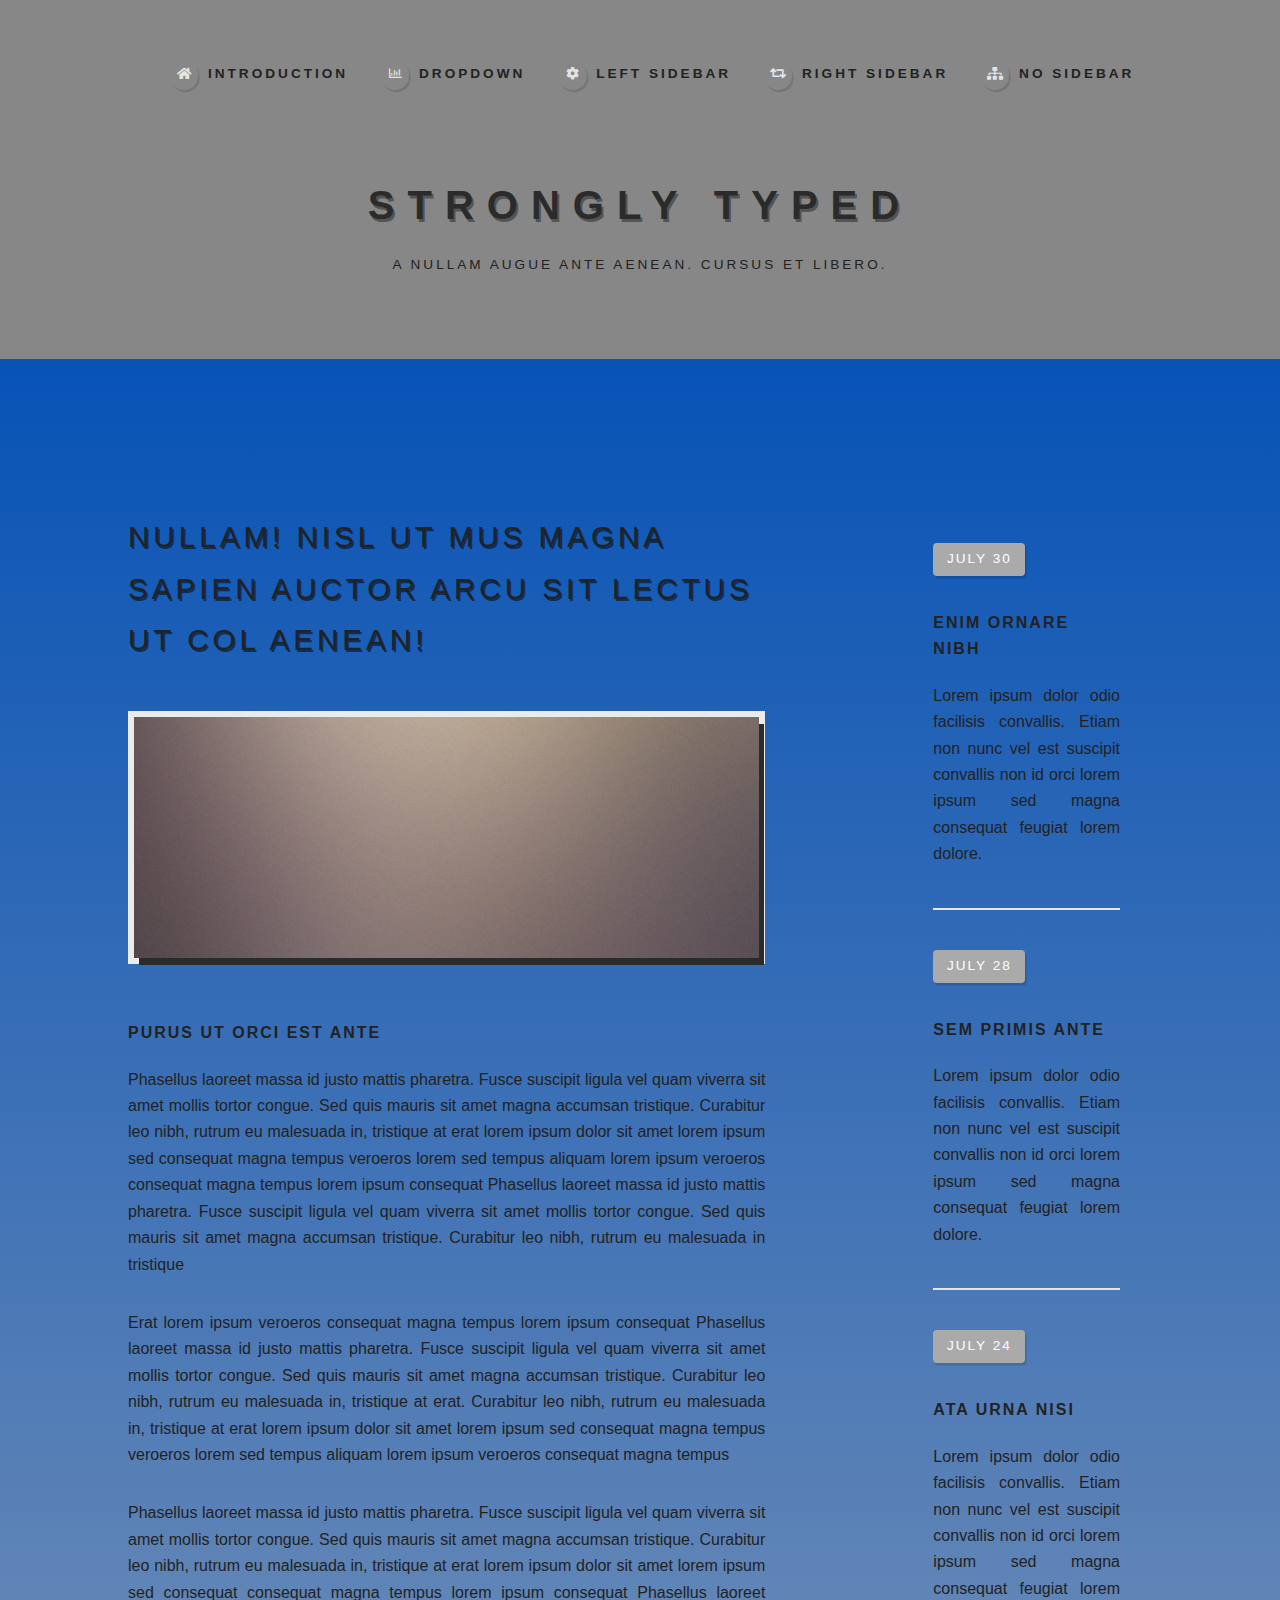
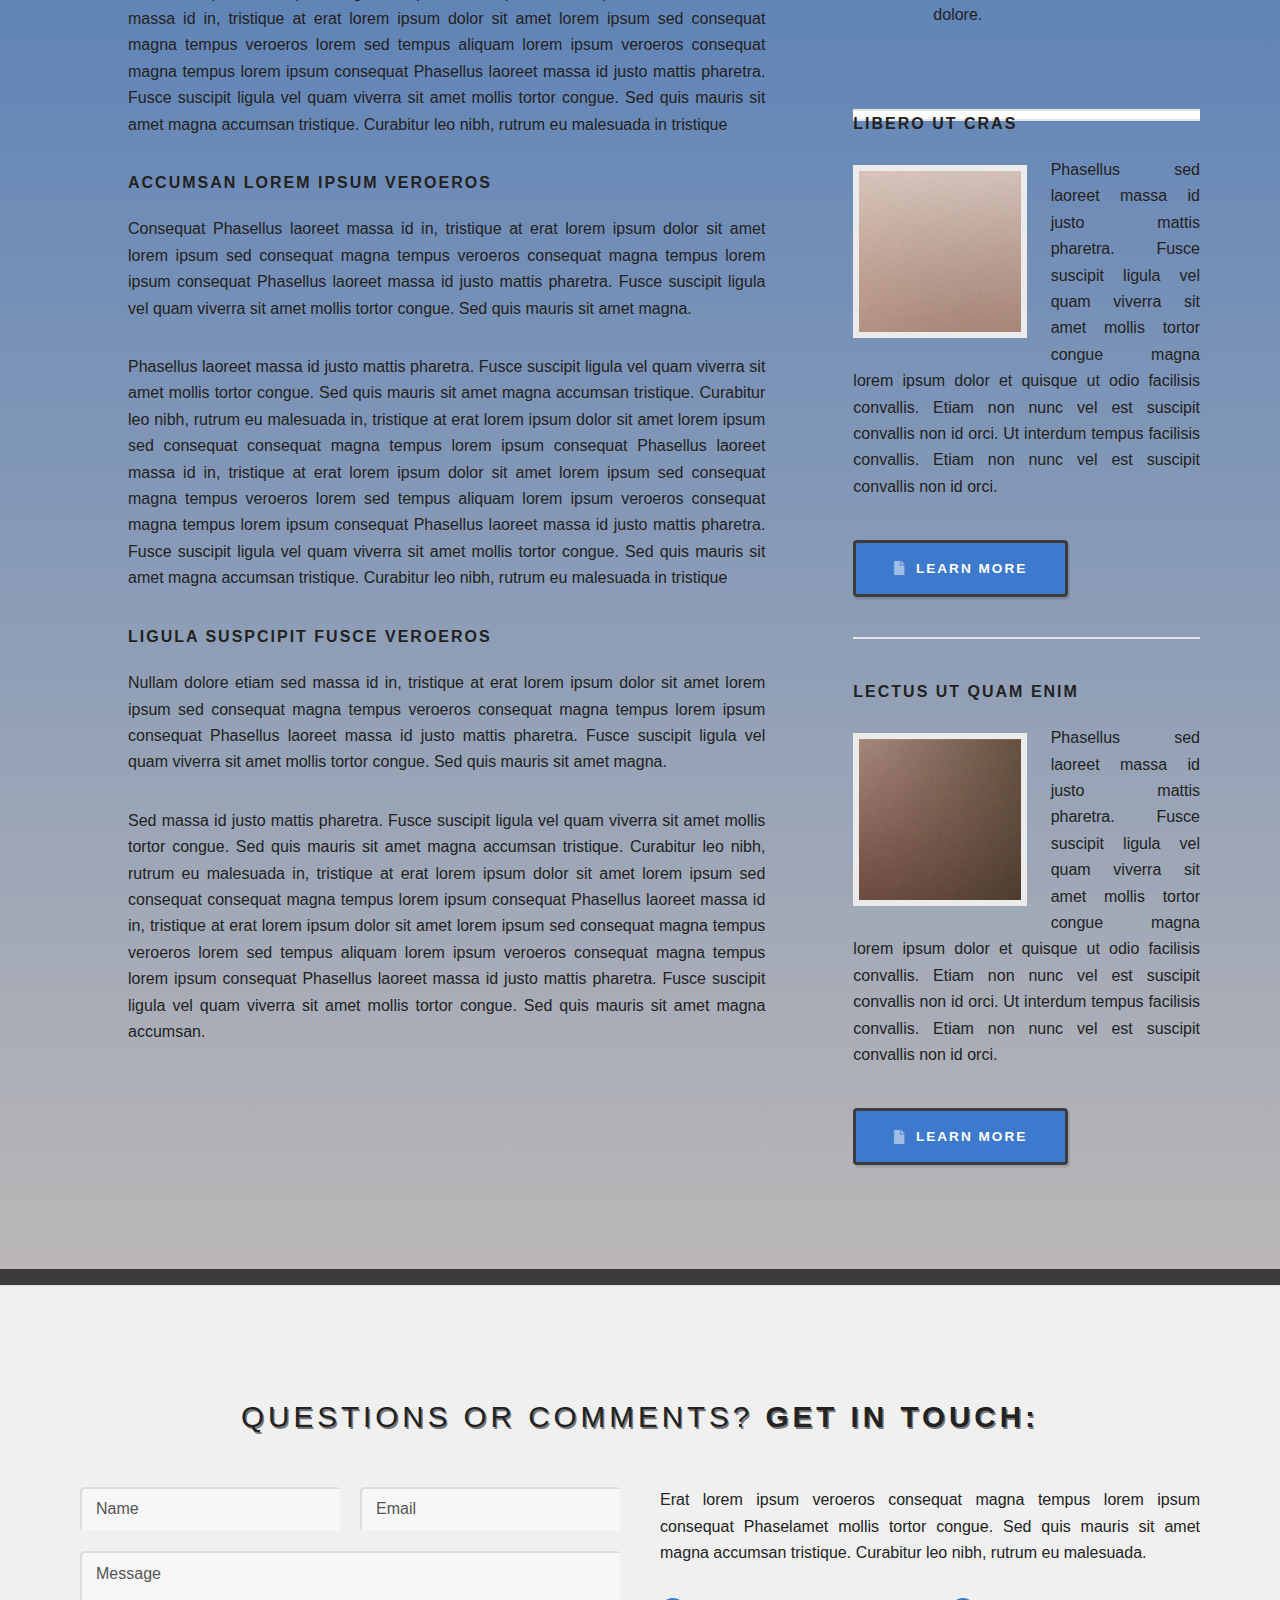
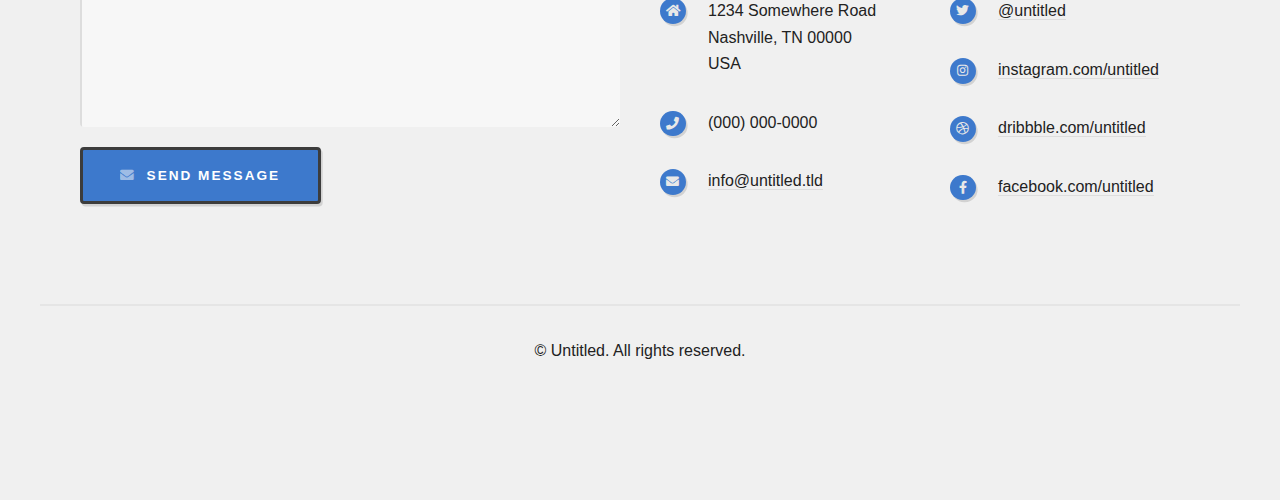
<file: OneDrive/Desktop/Donnie/Site/2024_Website/right-sidebar.html>
<!DOCTYPE HTML>
<!--
	Strongly Typed by Pixelarity
	pixelarity.com | hello@pixelarity.com
	License: pixelarity.com/license
-->
<html>
	<head>
		<title>Untitled</title>
		<meta charset="utf-8" />
		<meta name="viewport" content="width=device-width, initial-scale=1, user-scalable=no" />
		<link rel="stylesheet" href="assets/css/main.css" />
	</head>
	<body class="right-sidebar is-preload">
		<div id="page-wrapper">

			<!-- Header -->
				<section id="header">
					<div class="container">

						<!-- Logo -->
							<h1 id="logo"><a href="index.html">Strongly Typed</a></h1>
							<p>A nullam augue ante aenean. Cursus et Libero.</p>

						<!-- Nav -->
							<nav id="nav">
								<ul>
									<li><a class="icon solid fa-home" href="index.html"><span>Introduction</span></a></li>
									<li>
										<a href="#" class="icon fa-chart-bar"><span>Dropdown</span></a>
										<ul>
											<li><a href="#">Lorem ipsum dolor</a></li>
											<li><a href="#">Magna phasellus</a></li>
											<li><a href="#">Etiam dolore nisl</a></li>
											<li>
												<a href="#">Phasellus consequat</a>
												<ul>
													<li><a href="#">Magna phasellus</a></li>
													<li><a href="#">Etiam dolore nisl</a></li>
													<li><a href="#">Phasellus consequat</a></li>
												</ul>
											</li>
											<li><a href="#">Veroeros feugiat</a></li>
										</ul>
									</li>
									<li><a class="icon solid fa-cog" href="left-sidebar.html"><span>Left Sidebar</span></a></li>
									<li><a class="icon solid fa-retweet" href="right-sidebar.html"><span>Right Sidebar</span></a></li>
									<li><a class="icon solid fa-sitemap" href="no-sidebar.html"><span>No Sidebar</span></a></li>
								</ul>
							</nav>

					</div>
				</section>

			<!-- Main -->
				<section id="main">
					<div class="container">
						<div class="row">

							<!-- Content -->
								<div id="content" class="col-8 col-12-medium">

									<!-- Post -->
										<article class="box post">
											<header>
												<h2>Nullam! Nisl ut mus magna sapien auctor<br />
												arcu sit lectus ut col aenean!</h2>
											</header>
											<span class="image featured"><img src="images/pic04.jpg" alt="" /></span>
											<h3>Purus ut orci est ante</h3>
											<p>Phasellus laoreet massa id justo mattis pharetra. Fusce suscipit
											ligula vel quam viverra sit amet mollis tortor congue. Sed quis mauris
											sit amet magna accumsan tristique. Curabitur leo nibh, rutrum eu malesuada
											in, tristique at erat lorem ipsum dolor sit amet lorem ipsum sed consequat
											magna tempus veroeros lorem sed tempus aliquam lorem ipsum veroeros
											consequat magna tempus lorem ipsum consequat Phasellus laoreet massa id
											justo mattis pharetra. Fusce suscipit ligula vel quam viverra sit amet
											mollis tortor congue. Sed quis mauris sit amet magna accumsan tristique.
											Curabitur leo nibh, rutrum eu malesuada in tristique</p>
											<p>Erat lorem ipsum veroeros consequat magna tempus lorem ipsum consequat
											Phasellus laoreet massa id justo mattis pharetra. Fusce suscipit ligula
											vel quam viverra sit amet mollis tortor congue. Sed quis mauris sit amet
											magna accumsan tristique. Curabitur leo nibh, rutrum eu malesuada in,
											tristique at erat. Curabitur leo nibh, rutrum eu malesuada in, tristique
											at erat lorem ipsum dolor sit amet lorem ipsum sed consequat magna
											tempus veroeros lorem sed tempus aliquam lorem ipsum veroeros consequat
											magna tempus</p>
											<p>Phasellus laoreet massa id justo mattis pharetra. Fusce suscipit
											ligula vel quam viverra sit amet mollis tortor congue. Sed quis mauris
											sit amet magna accumsan tristique. Curabitur leo nibh, rutrum eu malesuada
											in, tristique at erat lorem ipsum dolor sit amet lorem ipsum sed consequat
											consequat magna tempus lorem ipsum consequat Phasellus laoreet massa id
											in, tristique at erat lorem ipsum dolor sit amet lorem ipsum sed consequat
											magna tempus veroeros lorem sed tempus aliquam lorem ipsum veroeros
											consequat magna tempus lorem ipsum consequat Phasellus laoreet massa id
											justo mattis pharetra. Fusce suscipit ligula vel quam viverra sit amet
											mollis tortor congue. Sed quis mauris sit amet magna accumsan tristique.
											Curabitur leo nibh, rutrum eu malesuada in tristique</p>
											<h3>Accumsan lorem ipsum veroeros</h3>
											<p>Consequat Phasellus laoreet massa id in, tristique at erat lorem
											ipsum dolor sit amet lorem ipsum sed consequat magna tempus veroeros
											consequat magna tempus lorem ipsum consequat Phasellus laoreet massa id
											justo mattis pharetra. Fusce suscipit ligula vel quam viverra sit amet
											mollis tortor congue. Sed quis mauris sit amet magna.</p>
											<p>Phasellus laoreet massa id justo mattis pharetra. Fusce suscipit
											ligula vel quam viverra sit amet mollis tortor congue. Sed quis mauris
											sit amet magna accumsan tristique. Curabitur leo nibh, rutrum eu malesuada
											in, tristique at erat lorem ipsum dolor sit amet lorem ipsum sed consequat
											consequat magna tempus lorem ipsum consequat Phasellus laoreet massa id
											in, tristique at erat lorem ipsum dolor sit amet lorem ipsum sed consequat
											magna tempus veroeros lorem sed tempus aliquam lorem ipsum veroeros
											consequat magna tempus lorem ipsum consequat Phasellus laoreet massa id
											justo mattis pharetra. Fusce suscipit ligula vel quam viverra sit amet
											mollis tortor congue. Sed quis mauris sit amet magna accumsan tristique.
											Curabitur leo nibh, rutrum eu malesuada in tristique</p>
											<h3>Ligula suspcipit fusce veroeros</h3>
											<p>Nullam dolore etiam sed massa id in, tristique at erat lorem
											ipsum dolor sit amet lorem ipsum sed consequat magna tempus veroeros
											consequat magna tempus lorem ipsum consequat Phasellus laoreet massa id
											justo mattis pharetra. Fusce suscipit ligula vel quam viverra sit amet
											mollis tortor congue. Sed quis mauris sit amet magna.</p>
											<p>Sed massa id justo mattis pharetra. Fusce suscipit
											ligula vel quam viverra sit amet mollis tortor congue. Sed quis mauris
											sit amet magna accumsan tristique. Curabitur leo nibh, rutrum eu malesuada
											in, tristique at erat lorem ipsum dolor sit amet lorem ipsum sed consequat
											consequat magna tempus lorem ipsum consequat Phasellus laoreet massa id
											in, tristique at erat lorem ipsum dolor sit amet lorem ipsum sed consequat
											magna tempus veroeros lorem sed tempus aliquam lorem ipsum veroeros
											consequat magna tempus lorem ipsum consequat Phasellus laoreet massa id
											justo mattis pharetra. Fusce suscipit ligula vel quam viverra sit amet
											mollis tortor congue. Sed quis mauris sit amet magna accumsan.</p>
										</article>

								</div>

							<!-- Sidebar -->
								<div id="sidebar" class="col-4 col-12-medium">

									<!-- Excerpts -->
										<section>
											<ul class="divided">
												<li>

													<!-- Excerpt -->
														<article class="box excerpt">
															<header>
																<span class="date">July 30</span>
																<h3><a href="#">Enim ornare nibh</a></h3>
															</header>
															<p>Lorem ipsum dolor odio facilisis convallis. Etiam non nunc vel est
															suscipit convallis non id orci lorem ipsum sed magna consequat feugiat lorem dolore.</p>
														</article>

												</li>
												<li>

													<!-- Excerpt -->
														<article class="box excerpt">
															<header>
																<span class="date">July 28</span>
																<h3><a href="#">Sem primis ante</a></h3>
															</header>
															<p>Lorem ipsum dolor odio facilisis convallis. Etiam non nunc vel est
															suscipit convallis non id orci lorem ipsum sed magna consequat feugiat lorem dolore.</p>
														</article>

												</li>
												<li>

													<!-- Excerpt -->
														<article class="box excerpt">
															<header>
																<span class="date">July 24</span>
																<h3><a href="#">Ata urna nisi</a></h3>
															</header>
															<p>Lorem ipsum dolor odio facilisis convallis. Etiam non nunc vel est
															suscipit convallis non id orci lorem ipsum sed magna consequat feugiat lorem dolore.</p>
														</article>

												</li>
											</ul>
										</section>

									<!-- Highlights -->
										<section>
											<ul class="divided">
												<li>

													<!-- Highlight -->
														<article class="box highlight">
															<header>
																<h3><a href="#">Libero ut cras</a></h3>
															</header>
															<a href="#" class="image left"><img src="images/pic06.jpg" alt="" /></a>
															<p>Phasellus sed laoreet massa id justo mattis pharetra. Fusce suscipit ligula vel quam
															viverra sit amet mollis tortor congue magna lorem ipsum dolor et quisque ut odio facilisis
															convallis. Etiam non nunc vel est suscipit convallis non id orci. Ut interdum tempus
															facilisis convallis. Etiam non nunc vel est suscipit convallis non id orci.</p>
															<ul class="actions">
																<li><a href="#" class="button icon solid fa-file">Learn More</a></li>
															</ul>
														</article>

												</li>
												<li>

													<!-- Highlight -->
														<article class="box highlight">
															<header>
																<h3><a href="#">Lectus ut quam enim</a></h3>
															</header>
															<a href="#" class="image left"><img src="images/pic07.jpg" alt="" /></a>
															<p>Phasellus sed laoreet massa id justo mattis pharetra. Fusce suscipit ligula vel quam
															viverra sit amet mollis tortor congue magna lorem ipsum dolor et quisque ut odio facilisis
															convallis. Etiam non nunc vel est suscipit convallis non id orci. Ut interdum tempus
															facilisis convallis. Etiam non nunc vel est suscipit convallis non id orci.</p>
															<ul class="actions">
																<li><a href="#" class="button icon solid fa-file">Learn More</a></li>
															</ul>
														</article>

												</li>
											</ul>
										</section>

								</div>

						</div>
					</div>
				</section>

			<!-- Footer -->
				<section id="footer">
					<div class="container">
						<header>
							<h2>Questions or comments? <strong>Get in touch:</strong></h2>
						</header>
						<div class="row">
							<div class="col-6 col-12-medium">
								<section>
									<form method="post" action="#">
										<div class="row gtr-50">
											<div class="col-6 col-12-small">
												<input name="name" placeholder="Name" type="text" />
											</div>
											<div class="col-6 col-12-small">
												<input name="email" placeholder="Email" type="text" />
											</div>
											<div class="col-12">
												<textarea name="message" placeholder="Message"></textarea>
											</div>
											<div class="col-12">
												<a href="#" class="form-button-submit button icon solid fa-envelope">Send Message</a>
											</div>
										</div>
									</form>
								</section>
							</div>
							<div class="col-6 col-12-medium">
								<section>
									<p>Erat lorem ipsum veroeros consequat magna tempus lorem ipsum consequat Phaselamet
									mollis tortor congue. Sed quis mauris sit amet magna accumsan tristique. Curabitur
									leo nibh, rutrum eu malesuada.</p>
									<div class="row">
										<div class="col-6 col-12-small">
											<ul class="icons">
												<li class="icon solid fa-home">
													1234 Somewhere Road<br />
													Nashville, TN 00000<br />
													USA
												</li>
												<li class="icon solid fa-phone">
													(000) 000-0000
												</li>
												<li class="icon solid fa-envelope">
													<a href="#">info@untitled.tld</a>
												</li>
											</ul>
										</div>
										<div class="col-6 col-12-small">
											<ul class="icons">
												<li class="icon brands fa-twitter">
													<a href="#">@untitled</a>
												</li>
												<li class="icon brands fa-instagram">
													<a href="#">instagram.com/untitled</a>
												</li>
												<li class="icon brands fa-dribbble">
													<a href="#">dribbble.com/untitled</a>
												</li>
												<li class="icon brands fa-facebook-f">
													<a href="#">facebook.com/untitled</a>
												</li>
											</ul>
										</div>
									</div>
								</section>
							</div>
						</div>
					</div>
					<div id="copyright" class="container">
						<ul class="links">
							<li>&copy; Untitled. All rights reserved.</li>
						</ul>
					</div>
				</section>

		</div>

		<!-- Scripts -->
			<script src="assets/js/jquery.min.js"></script>
			<script src="assets/js/jquery.dropotron.min.js"></script>
			<script src="assets/js/browser.min.js"></script>
			<script src="assets/js/breakpoints.min.js"></script>
			<script src="assets/js/util.js"></script>
			<script src="assets/js/main.js"></script>

	</body>
</html>
</file>
<file: OneDrive/Desktop/Donnie/Site/2024_Website/assets/css/main.css>
@import url("fontawesome-all.min.css");



html, body, div, span, applet, object,
iframe, h1, h2, h3, h4, h5, h6, p, blockquote,
pre, a, abbr, acronym, address, big, cite,
code, del, dfn, em, img, ins, kbd, q, s, samp,
small, strike, strong, sub, sup, tt, var, b,
u, i, center, dl, dt, dd, ol, ul, li, fieldset,
form, label, legend, table, caption, tbody,
tfoot, thead, tr, th, td, article, aside,
canvas, details, embed, figure, figcaption,
footer, header, hgroup, menu, nav, output, ruby,
section, summary, time, mark, audio, video {
	margin: 0;
	padding: 0;
	border: 0;
	font-size: 100%;
	font: inherit;
	vertical-align: baseline;}

article, aside, details, figcaption, figure,
footer, header, hgroup, menu, nav, section {
	display: block;
}

body {
	line-height: 1;
}

ol, ul {
	list-style: none;
}

blockquote, q {
	quotes: none;
}

	blockquote:before, blockquote:after, q:before, q:after {
		content: '';
		content: none;
	}

table {
	border-collapse: collapse;
	border-spacing: 0;
}

body {
	-webkit-text-size-adjust: auto;
}

mark {
	background-color: transparent;
	color: inherit;
}

input::-moz-focus-inner {
	border: 0;
	padding: 0;
}

input, select, textarea {
	-moz-appearance: none;
	-webkit-appearance: none;
	-ms-appearance: none;
	appearance: none;
}

/* Basic */

	html {
		box-sizing: border-box;
	}

	*, *:before, *:after {
		box-sizing: inherit;
	}

	body {
		background: #bbb7b7;
	}

		body.is-preload *, body.is-preload *:before, body.is-preload *:after {
			-moz-animation: none !important;
			-webkit-animation: none !important;
			-ms-animation: none !important;
			animation: none !important;
			-moz-transition: none !important;
			-webkit-transition: none !important;
			-ms-transition: none !important;
			transition: none !important;
		}

	body, input, textarea, select {
		font-family: ui-rounded, 'Hiragino Maru Gothic ProN', 'Quicksand', 'Comfortaa', 'Manjari', 'Arial Rounded MT', 'Arial Rounded MT Bold', 'Calibri', 'source-sans-pro', sans-serif;
        font-weight: normal;
        font-weight: normal;
		font-weight: 300;
		color: #222;
		line-height: 1.65em;
		font-size: 15pt;
	}

	h1, h2, h3, h4, h5, h6 {
		font-weight: 600;
		text-transform: uppercase;
		color: #222;
	}

	h1 a, h2 a, h3 a, h4 a, h5 a, h6 a {
		color: inherit;
		text-decoration: none;
		border: 0;
	}

	h2 {
		font-size: 1.85em;
		font-weight: 400;
		letter-spacing: 4px;
		margin: 0 0 1.5em 0;
		line-height: 1.75em;
        text-shadow: 0.05em 0.075em 0 rgba(0, 0, 0, 0.5);
	}

	h3 {
		font-size: 1em;
		letter-spacing: 2px;
		margin: 0 0 1.25em 0;
	}

	a {
		-moz-transition: color 0.25s ease-in-out, border-bottom-color 0.25s ease-in-out;
		-webkit-transition: color 0.25s ease-in-out, border-bottom-color 0.25s ease-in-out;
		-ms-transition: color 0.25s ease-in-out, border-bottom-color 0.25s ease-in-out;
		transition: color 0.25s ease-in-out, border-bottom-color 0.25s ease-in-out;
		color: #222;
		text-decoration: none;
		border-bottom: solid 1px #ddd;
	}

		a strong {
			-moz-transition: color 0.25s ease-in-out, border-bottom-color 0.25s ease-in-out;
			-webkit-transition: color 0.25s ease-in-out, border-bottom-color 0.25s ease-in-out;
			-ms-transition: color 0.25s ease-in-out, border-bottom-color 0.25s ease-in-out;
			transition: color 0.25s ease-in-out, border-bottom-color 0.25s ease-in-out;
		}

		a:hover {
			color: #2b4a8b;
			border-bottom-color: rgba(255, 255, 255, 0);
		}

			a:hover strong {
				color: #2b4a8b;
			}

	strong, b {
		font-weight: 600;
		color: #222;
	}

	em, i {
		font-style: italic;
	}

	sub {
		position: relative;
		top: 0.5em;
		font-size: 0.8em;
	}

	sup {
		position: relative;
		top: -0.5em;
		font-size: 0.8em;
	}

	hr {
		border: 0;
		border-top: solid 1px #ddd;
	}

	blockquote {
		border-left: solid 0.5em #ddd;
		padding: 1em 0 1em 2em;
		font-style: italic;
	}

	p {
		text-align: justify;
		margin-bottom: 2em;
	}

	ul, ol, dl, table, blockquote {
		margin-bottom: 2em;
	}

	br.clear {
		clear: both;
	}

/* Container */

	.container {
		margin: 0 auto;
		max-width: 100%;
		width: 70em;
        padding: 3.5rem;
	}

		@media screen and (max-width: 1680px) {

			.container {
				width: 68em;
                padding: 2rem;
			}

		}

		@media screen and (max-width: 1280px) {

			.container {
				width: calc(100% - 80px);
                padding: 2.5rem;
			}

		}

		@media screen and (max-width: 980px) {

			.container {
				width: calc(100% - 100px);
                padding: 2.5rem;
			}

		}

		@media screen and (max-width: 736px) {

			.container {
				width: calc(100% - 40px);
                padding: 2.5rem;
			}

		}

        @media screen and (max-width: 480px) {

            .container {
                width: calc(100% - 40px);
                padding: 2.5rem;
            }
        }

/*Cards*/
.grid-even-rows {
    display: grid;
    gap: 1rem 2rem;
    grid-template-rows: repeat(4, 2fr);
    
    
}
.cards img {
    max-width: 100%;
    /*width: 33.3%;*/
    box-shadow: 5px 7px #2b2b2b;
}



        /* Row */

	.row {
		display: flex;
		flex-wrap: wrap;
		box-sizing: border-box;
		align-items: stretch;
	}

		.row > * {
			box-sizing: border-box;
		}

		.row.gtr-uniform > * > :last-child {
			margin-bottom: 0;
		}

		.row.aln-left {
			justify-content: flex-start;
		}

		.row.aln-center {
			justify-content: center;
		}

		.row.aln-right {
			justify-content: flex-end;
		}

		.row.aln-top {
			align-items: flex-start;
		}

		.row.aln-middle {
			align-items: center;
		}

		.row.aln-bottom {
			align-items: flex-end;
		}

		.row > .imp {
			order: -1;
		}

		.row > .col-1 {
			width: 8.33333%;
		}

		.row > .off-1 {
			margin-left: 8.33333%;
		}

		.row > .col-2 {
			width: 16.66667%;
		}

		.row > .off-2 {
			margin-left: 16.66667%;
		}

		.row > .col-3 {
			width: 25%;
		}

		.row > .off-3 {
			margin-left: 25%;
		}

		.row > .col-4 {
			width: 33.33333%;
		}

		.row > .off-4 {
			margin-left: 33.33333%;
		}

		.row > .col-5 {
			width: 41.66667%;
		}

		.row > .off-5 {
			margin-left: 41.66667%;
		}

		.row > .col-6 {
			width: 50%;
		}

		.row > .off-6 {
			margin-left: 50%;
		}

		.row > .col-7 {
			width: 58.33333%;
		}

		.row > .off-7 {
			margin-left: 58.33333%;
		}

		.row > .col-8 {
			width: 66.66667%;
		}

		.row > .off-8 {
			margin-left: 66.66667%;
		}

		.row > .col-9 {
			width: 75%;
		}

		.row > .off-9 {
			margin-left: 75%;
		}

		.row > .col-10 {
			width: 83.33333%;
		}

		.row > .off-10 {
			margin-left: 83.33333%;
		}

		.row > .col-11 {
			width: 91.66667%;
		}

		.row > .off-11 {
			margin-left: 91.66667%;
		}

		.row > .col-12 {
			width: 100%;
		}

		.row > .off-12 {
			margin-left: 100%;
		}

		.row.gtr-0 {
			margin-top: 0px;
			margin-left: 0px;
		}

			.row.gtr-0 > * {
				padding: 0px 0 0 0px;
			}

			.row.gtr-0.gtr-uniform {
				margin-top: 0px;
			}

				.row.gtr-0.gtr-uniform > * {
					padding-top: 0px;
				}

		.row.gtr-25 {
			margin-top: -12.5px;
			margin-left: -12.5px;
		}

			.row.gtr-25 > * {
				padding: 12.5px 0 0 12.5px;
			}

			.row.gtr-25.gtr-uniform {
				margin-top: -12.5px;
			}

				.row.gtr-25.gtr-uniform > * {
					padding-top: 12.5px;
				}

		.row.gtr-50 {
			margin-top: -25px;
			margin-left: -25px;
		}

			.row.gtr-50 > * {
				padding: 25px 0 0 25px;
			}

			.row.gtr-50.gtr-uniform {
				margin-top: -25px;
			}

				.row.gtr-50.gtr-uniform > * {
					padding-top: 25px;
				}

		.row {
			margin-top: -50px;
			margin-left: -50px;
		}

			.row > * {
				padding: 50px 0 0 50px;
			}

			.row.gtr-uniform {
				margin-top: -50px;
			}

				.row.gtr-uniform > * {
					padding-top: 50px;
				}

		.row.gtr-150 {
			margin-top: -75px;
			margin-left: -75px;
		}

			.row.gtr-150 > * {
				padding: 75px 0 0 75px;
			}

			.row.gtr-150.gtr-uniform {
				margin-top: -75px;
			}

				.row.gtr-150.gtr-uniform > * {
					padding-top: 75px;
				}

		.row.gtr-200 {
			margin-top: -100px;
			margin-left: -100px;
		}

			.row.gtr-200 > * {
				padding: 100px 0 0 100px;
			}

			.row.gtr-200.gtr-uniform {
				margin-top: -100px;
			}

				.row.gtr-200.gtr-uniform > * {
					padding-top: 100px;
				}

		@media screen and (max-width: 1680px) {

			.row {
				display: flex;
				flex-wrap: wrap;
				box-sizing: border-box;
				align-items: stretch;
			}

				.row > * {
					box-sizing: border-box;
				}

				.row.gtr-uniform > * > :last-child {
					margin-bottom: 0;
				}

				.row.aln-left {
					justify-content: flex-start;
				}

				.row.aln-center {
					justify-content: center;
				}

				.row.aln-right {
					justify-content: flex-end;
				}

				.row.aln-top {
					align-items: flex-start;
				}

				.row.aln-middle {
					align-items: center;
				}

				.row.aln-bottom {
					align-items: flex-end;
				}

				.row > .imp-xlarge {
					order: -1;
				}

				.row > .col-1-xlarge {
					width: 8.33333%;
				}

				.row > .off-1-xlarge {
					margin-left: 8.33333%;
				}

				.row > .col-2-xlarge {
					width: 16.66667%;
				}

				.row > .off-2-xlarge {
					margin-left: 16.66667%;
				}

				.row > .col-3-xlarge {
					width: 25%;
				}

				.row > .off-3-xlarge {
					margin-left: 25%;
				}

				.row > .col-4-xlarge {
					width: 33.33333%;
				}

				.row > .off-4-xlarge {
					margin-left: 33.33333%;
				}

				.row > .col-5-xlarge {
					width: 41.66667%;
				}

				.row > .off-5-xlarge {
					margin-left: 41.66667%;
				}

				.row > .col-6-xlarge {
					width: 50%;
				}

				.row > .off-6-xlarge {
					margin-left: 50%;
				}

				.row > .col-7-xlarge {
					width: 58.33333%;
				}

				.row > .off-7-xlarge {
					margin-left: 58.33333%;
				}

				.row > .col-8-xlarge {
					width: 66.66667%;
				}

				.row > .off-8-xlarge {
					margin-left: 66.66667%;
				}

				.row > .col-9-xlarge {
					width: 75%;
				}

				.row > .off-9-xlarge {
					margin-left: 75%;
				}

				.row > .col-10-xlarge {
					width: 83.33333%;
				}

				.row > .off-10-xlarge {
					margin-left: 83.33333%;
				}

				.row > .col-11-xlarge {
					width: 91.66667%;
				}

				.row > .off-11-xlarge {
					margin-left: 91.66667%;
				}

				.row > .col-12-xlarge {
					width: 100%;
				}

				.row > .off-12-xlarge {
					margin-left: 100%;
				}

				.row.gtr-0 {
					margin-top: 0px;
					margin-left: 0px;
				}

					.row.gtr-0 > * {
						padding: 0px 0 0 0px;
					}

					.row.gtr-0.gtr-uniform {
						margin-top: 0px;
					}

						.row.gtr-0.gtr-uniform > * {
							padding-top: 0px;
						}

				.row.gtr-25 {
					margin-top: -12.5px;
					margin-left: -12.5px;
				}

					.row.gtr-25 > * {
						padding: 12.5px 0 0 12.5px;
					}

					.row.gtr-25.gtr-uniform {
						margin-top: -12.5px;
					}

						.row.gtr-25.gtr-uniform > * {
							padding-top: 12.5px;
						}

				.row.gtr-50 {
					margin-top: -25px;
					margin-left: -25px;
				}

					.row.gtr-50 > * {
						padding: 25px 0 0 25px;
					}

					.row.gtr-50.gtr-uniform {
						margin-top: -25px;
					}

						.row.gtr-50.gtr-uniform > * {
							padding-top: 25px;
						}

				.row {
					margin-top: -50px;
					margin-left: -50px;
				}

					.row > * {
						padding: 50px 0 0 50px;
					}

					.row.gtr-uniform {
						margin-top: -50px;
					}

						.row.gtr-uniform > * {
							padding-top: 50px;
						}

				.row.gtr-150 {
					margin-top: -75px;
					margin-left: -75px;
				}

					.row.gtr-150 > * {
						padding: 75px 0 0 75px;
					}

					.row.gtr-150.gtr-uniform {
						margin-top: -75px;
					}

						.row.gtr-150.gtr-uniform > * {
							padding-top: 75px;
						}

				.row.gtr-200 {
					margin-top: -100px;
					margin-left: -100px;
				}

					.row.gtr-200 > * {
						padding: 100px 0 0 100px;
					}

					.row.gtr-200.gtr-uniform {
						margin-top: -100px;
					}

						.row.gtr-200.gtr-uniform > * {
							padding-top: 100px;
						}

		}

		@media screen and (max-width: 1280px) {

			.row {
				display: flex;
				flex-wrap: wrap;
				box-sizing: border-box;
				align-items: normal;
			}

				.row > * {
					box-sizing: border-box;
				}

				.row.gtr-uniform > * > :last-child {
					margin-bottom: 0;
				}

				.row.aln-left {
					justify-content: flex-start;
				}

				.row.aln-center {
					justify-content: center;
				}

				.row.aln-right {
					justify-content: flex-end;
				}

				.row.aln-top {
					align-items: flex-start;
				}

				.row.aln-middle {
					align-items: center;
				}

				.row.aln-bottom {
					align-items: flex-end;
				}

				.row > .imp-large {
					order: -1;
				}

				.row > .col-1-large {
					width: 8.33333%;
				}

				.row > .off-1-large {
					margin-left: 8.33333%;
				}

				.row > .col-2-large {
					width: 16.66667%;
				}

				.row > .off-2-large {
					margin-left: 16.66667%;
				}

				.row > .col-3-large {
					width: 25%;
				}

				.row > .off-3-large {
					margin-left: 25%;
				}

				.row > .col-4-large {
					width: 33.33333%;
				}

				.row > .off-4-large {
					margin-left: 33.33333%;
				}

				.row > .col-5-large {
					width: 41.66667%;
				}

				.row > .off-5-large {
					margin-left: 41.66667%;
				}

				.row > .col-6-large {
					width: 50%;
				}

				.row > .off-6-large {
					margin-left: 50%;
				}

				.row > .col-7-large {
					width: 58.33333%;
				}

				.row > .off-7-large {
					margin-left: 58.33333%;
				}

				.row > .col-8-large {
					width: 66.66667%;
				}

				.row > .off-8-large {
					margin-left: 66.66667%;
				}

				.row > .col-9-large {
					width: 75%;
				}

				.row > .off-9-large {
					margin-left: 75%;
				}

				.row > .col-10-large {
					width: 83.33333%;
				}

				.row > .off-10-large {
					margin-left: 83.33333%;
				}

				.row > .col-11-large {
					width: 91.66667%;
				}

				.row > .off-11-large {
					margin-left: 91.66667%;
				}

				.row > .col-12-large {
					width: 100%;
				}

				.row > .off-12-large {
					margin-left: 100%;
				}

				.row.gtr-0 {
					margin-top: 0px;
					margin-left: 0px;
				}

					.row.gtr-0 > * {
						padding: 0px 0 0 0px;
					}

					.row.gtr-0.gtr-uniform {
						margin-top: 0px;
					}

						.row.gtr-0.gtr-uniform > * {
							padding-top: 0px;
						}

				.row.gtr-25 {
					margin-top: -10px;
					margin-left: -10px;
				}

					.row.gtr-25 > * {
						padding: 10px 0 0 10px;
					}

					.row.gtr-25.gtr-uniform {
						margin-top: -10px;
					}

						.row.gtr-25.gtr-uniform > * {
							padding-top: 10px;
						}

				.row.gtr-50 {
					margin-top: -20px;
					margin-left: -20px;
				}

					.row.gtr-50 > * {
						padding: 20px 0 0 20px;
					}

					.row.gtr-50.gtr-uniform {
						margin-top: -20px;
					}

						.row.gtr-50.gtr-uniform > * {
							padding-top: 20px;
						}

				.row {
					margin-top: -40px;
					margin-left: -40px;
				}

					.row > * {
						padding: 40px 0 0 40px;
					}

					.row.gtr-uniform {
						margin-top: -40px;
					}

						.row.gtr-uniform > * {
							padding-top: 40px;
						}

				.row.gtr-150 {
					margin-top: -60px;
					margin-left: -60px;
				}

					.row.gtr-150 > * {
						padding: 60px 0 0 60px;
					}

					.row.gtr-150.gtr-uniform {
						margin-top: -60px;
					}

						.row.gtr-150.gtr-uniform > * {
							padding-top: 60px;
						}

				.row.gtr-200 {
					margin-top: -80px;
					margin-left: -80px;
				}

					.row.gtr-200 > * {
						padding: 80px 0 0 80px;
					}

					.row.gtr-200.gtr-uniform {
						margin-top: -80px;
					}

						.row.gtr-200.gtr-uniform > * {
							padding-top: 80px;
						}

		}

		@media screen and (max-width: 980px) {

			.row {
				display: flex;
				flex-wrap: wrap;
				box-sizing: border-box;
				align-items: stretch;
			}

				.row > * {
					box-sizing: border-box;
				}

				.row.gtr-uniform > * > :last-child {
					margin-bottom: 0;
				}

				.row.aln-left {
					justify-content: flex-start;
				}

				.row.aln-center {
					justify-content: center;
				}

				.row.aln-right {
					justify-content: flex-end;
				}

				.row.aln-top {
					align-items: flex-start;
				}

				.row.aln-middle {
					align-items: center;
				}

				.row.aln-bottom {
					align-items: flex-end;
				}

				.row > .imp-medium {
					order: -1;
				}

				.row > .col-1-medium {
					width: 8.33333%;
				}

				.row > .off-1-medium {
					margin-left: 8.33333%;
				}

				.row > .col-2-medium {
					width: 16.66667%;
				}

				.row > .off-2-medium {
					margin-left: 16.66667%;
				}

				.row > .col-3-medium {
					width: 25%;
				}

				.row > .off-3-medium {
					margin-left: 25%;
				}

				.row > .col-4-medium {
					width: 33.33333%;
				}

				.row > .off-4-medium {
					margin-left: 33.33333%;
				}

				.row > .col-5-medium {
					width: 41.66667%;
				}

				.row > .off-5-medium {
					margin-left: 41.66667%;
				}

				.row > .col-6-medium {
					width: 50%;
				}

				.row > .off-6-medium {
					margin-left: 50%;
				}

				.row > .col-7-medium {
					width: 58.33333%;
				}

				.row > .off-7-medium {
					margin-left: 58.33333%;
				}

				.row > .col-8-medium {
					width: 66.66667%;
				}

				.row > .off-8-medium {
					margin-left: 66.66667%;
				}

				.row > .col-9-medium {
					width: 75%;
				}

				.row > .off-9-medium {
					margin-left: 75%;
				}

				.row > .col-10-medium {
					width: 83.33333%;
				}

				.row > .off-10-medium {
					margin-left: 83.33333%;
				}

				.row > .col-11-medium {
					width: 91.66667%;
				}

				.row > .off-11-medium {
					margin-left: 91.66667%;
				}

				.row > .col-12-medium {
					width: 100%;
				}

				.row > .off-12-medium {
					margin-left: 100%;
				}

				.row.gtr-0 {
					margin-top: 0px;
					margin-left: 0px;
				}

					.row.gtr-0 > * {
						padding: 0px 0 0 0px;
					}

					.row.gtr-0.gtr-uniform {
						margin-top: 0px;
					}

						.row.gtr-0.gtr-uniform > * {
							padding-top: 0px;
						}

				.row.gtr-25 {
					margin-top: -12.5px;
					margin-left: -12.5px;
				}

					.row.gtr-25 > * {
						padding: 12.5px 0 0 12.5px;
					}

					.row.gtr-25.gtr-uniform {
						margin-top: -12.5px;
					}

						.row.gtr-25.gtr-uniform > * {
							padding-top: 12.5px;
						}

				.row.gtr-50 {
					margin-top: -25px;
					margin-left: -25px;
				}

					.row.gtr-50 > * {
						padding: 25px 0 0 25px;
					}

					.row.gtr-50.gtr-uniform {
						margin-top: -25px;
					}

						.row.gtr-50.gtr-uniform > * {
							padding-top: 25px;
						}

				.row {
					margin-top: -50px;
					margin-left: -50px;
				}

					.row > * {
						padding: 50px 0 0 50px;
					}

					.row.gtr-uniform {
						margin-top: -50px;
					}

						.row.gtr-uniform > * {
							padding-top: 50px;
						}

				.row.gtr-150 {
					margin-top: -75px;
					margin-left: -75px;
				}

					.row.gtr-150 > * {
						padding: 75px 0 0 75px;
					}

					.row.gtr-150.gtr-uniform {
						margin-top: -75px;
					}

						.row.gtr-150.gtr-uniform > * {
							padding-top: 75px;
						}

				.row.gtr-200 {
					margin-top: -100px;
					margin-left: -100px;
				}

					.row.gtr-200 > * {
						padding: 100px 0 0 100px;
					}

					.row.gtr-200.gtr-uniform {
						margin-top: -100px;
					}

						.row.gtr-200.gtr-uniform > * {
							padding-top: 100px;
						}

		}

		@media screen and (max-width: 736px) {

			.row {
				display: flex;
				flex-wrap: wrap;
				box-sizing: border-box;
				align-items: stretch;
			}

				.row > * {
					box-sizing: border-box;
				}

				.row.gtr-uniform > * > :last-child {
					margin-bottom: 0;
				}

				.row.aln-left {
					justify-content: flex-start;
				}

				.row.aln-center {
					justify-content: center;
				}

				.row.aln-right {
					justify-content: flex-end;
				}

				.row.aln-top {
					align-items: flex-start;
				}

				.row.aln-middle {
					align-items: center;
				}

				.row.aln-bottom {
					align-items: flex-end;
				}

				.row > .imp-small {
					order: -1;
				}

				.row > .col-1-small {
					width: 8.33333%;
				}

				.row > .off-1-small {
					margin-left: 8.33333%;
				}

				.row > .col-2-small {
					width: 16.66667%;
				}

				.row > .off-2-small {
					margin-left: 16.66667%;
				}

				.row > .col-3-small {
					width: 25%;
				}

				.row > .off-3-small {
					margin-left: 25%;
				}

				.row > .col-4-small {
					width: 33.33333%;
				}

				.row > .off-4-small {
					margin-left: 33.33333%;
				}

				.row > .col-5-small {
					width: 41.66667%;
				}

				.row > .off-5-small {
					margin-left: 41.66667%;
				}

				.row > .col-6-small {
					width: 50%;
				}

				.row > .off-6-small {
					margin-left: 50%;
				}

				.row > .col-7-small {
					width: 58.33333%;
				}

				.row > .off-7-small {
					margin-left: 58.33333%;
				}

				.row > .col-8-small {
					width: 66.66667%;
				}

				.row > .off-8-small {
					margin-left: 66.66667%;
				}

				.row > .col-9-small {
					width: 75%;
				}

				.row > .off-9-small {
					margin-left: 75%;
				}

				.row > .col-10-small {
					width: 83.33333%;
				}

				.row > .off-10-small {
					margin-left: 83.33333%;
				}

				.row > .col-11-small {
					width: 91.66667%;
				}

				.row > .off-11-small {
					margin-left: 91.66667%;
				}

				.row > .col-12-small {
					width: 100%;
				}

				.row > .off-12-small {
					margin-left: 100%;
				}

				.row.gtr-0 {
					margin-top: 0px;
					margin-left: 0px;
				}

					.row.gtr-0 > * {
						padding: 0px 0 0 0px;
					}

					.row.gtr-0.gtr-uniform {
						margin-top: 0px;
					}

						.row.gtr-0.gtr-uniform > * {
							padding-top: 0px;
						}

				.row.gtr-25 {
					margin-top: -7.5px;
					margin-left: -7.5px;
				}

					.row.gtr-25 > * {
						padding: 7.5px 0 0 7.5px;
					}

					.row.gtr-25.gtr-uniform {
						margin-top: -7.5px;
					}

						.row.gtr-25.gtr-uniform > * {
							padding-top: 7.5px;
						}

				.row.gtr-50 {
					margin-top: -15px;
					margin-left: -15px;
				}

					.row.gtr-50 > * {
						padding: 15px 0 0 15px;
					}

					.row.gtr-50.gtr-uniform {
						margin-top: -15px;
					}

						.row.gtr-50.gtr-uniform > * {
							padding-top: 15px;
						}

				.row {
					margin-top: -30px;
					margin-left: -30px;
				}

					.row > * {
						padding: 30px 0 0 30px;
					}

					.row.gtr-uniform {
						margin-top: -30px;
					}

						.row.gtr-uniform > * {
							padding-top: 30px;
						}

				.row.gtr-150 {
					margin-top: -45px;
					margin-left: -45px;
				}

					.row.gtr-150 > * {
						padding: 45px 0 0 45px;
					}

					.row.gtr-150.gtr-uniform {
						margin-top: -45px;
					}

						.row.gtr-150.gtr-uniform > * {
							padding-top: 45px;
						}

				.row.gtr-200 {
					margin-top: -60px;
					margin-left: -60px;
				}

					.row.gtr-200 > * {
						padding: 60px 0 0 60px;
					}

					.row.gtr-200.gtr-uniform {
						margin-top: -60px;
					}

						.row.gtr-200.gtr-uniform > * {
							padding-top: 60px;
						}

		}

/* Sections/Article */

	section, article {
		margin-bottom: 3em;
	}

	section > :last-child,
	article > :last-child,
	section:last-child,
	article:last-child {
		margin-bottom: 0;
	}

/* Image */

	.image {
		-moz-transition: opacity 0.25s ease-in-out;
		-webkit-transition: opacity 0.25s ease-in-out;
		-ms-transition: opacity 0.25s ease-in-out;
		transition: opacity 0.25s ease-in-out;
		display: inline-block;
		border: solid 6px #ebebeb !important;
	}

		.image:hover {
			opacity: 0.9;
		}

		.image img {
			display: block;
			width: 100%;
		}

		.image.fit {
			display: block;
			width: 100%;
		}

		.image.featured {
			display: block;
			width: 100%;
			margin: 0 0 3.5em 0;
		}

		.image.left {
			float: left;
			margin: 0 1.5em 1.5em 0;
			position: relative;
			top: 0.5em;
		}

		.image.centered {
			display: block;
			margin: 0 0 2em 0;
		}

			.image.centered img {
				margin: 0 auto;
				width: auto;
			}

/* List */

	ul {
		list-style: disc;
		padding-left: 1em;
	}

		ul li {
			padding-left: 0.5em;
			margin: 0.75em 0 0.75em 0;
		}

			ul li:first-child {
				margin-top: 0;
			}

	ol {
		list-style: decimal;
		padding-left: 1em;
	}

		ol li {
			padding-left: 0.5em;
			margin: 0.75em 0 0.75em 0;
		}

			ol li:first-child {
				margin-top: 0;
			}

/* Links */

	ul.links {
		list-style: none;
		padding-left: 0;
	}

		ul.links li {
			display: inline;
			border-left: solid 1px #d0d0d0;
			padding-left: 1em;
			margin: 0 0 0 1em;
		}

			ul.links li:first-child {
				margin-left: 0;
				padding-left: 0;
				border-left: 0;
			}

/* Actions */

ul.actions {
		margin-top: 2.5em;
		clear: both;
		list-style: none;
		padding-left: 0;
        text-decoration: none;
	}

		ul.actions li {
			padding-left: 0;
			display: inline-block;
			margin: 0 0 0 1em;
            text-decoration: none;
		}

			ul.actions li:first-child {
				margin-left: 0;
                text-decoration: none;
			}

         

/* Divided */

	ul.divided {
		list-style: none;
		padding-left: 0;
	}

		ul.divided li {
			border-top: solid 2px #e5e5e5;
			padding-left: 0;
			margin: 2.5em 0 0 0;
			padding: 2.5em 0 0 0;
		}

			ul.divided li:first-child {
				border-top: 0;
				margin-top: 0;
				padding-top: 0;
			}

/* Icons */

	ul.icons {
		list-style: none;
		padding-left: 0;
	}

		ul.icons > li {
			position: relative;
			padding: 2em 0 0 3em;
			margin: 0;
		}

			ul.icons > li:before {
				position: absolute;
				left: 0;
				top: 2.6em;
				display: block;
				font-size: 0.8em;
				background: #3d79cc;
				color: #e8e8e8;
				width: 2em;
				height: 2em;
				border-radius: 2em;
				line-height: 2em;
				text-align: center;
				box-shadow: 0.125em 0.175em 0 0 rgba(0, 0, 0, 0.125);
			}

			ul.icons > li:first-child {
				padding-top: 0;
			}

				ul.icons > li:first-child:before {
					top: 0;
				}

/* Form */

	form label {
		font-weight: 600;
		text-transform: uppercase;
		color: #222;
		display: block;
		margin: 0 0 1em 0;
	}

	form input[type="text"],
	form input[type="email"],
	form input[type="password"],
	form select,
	form textarea {
		-moz-transition: background-color 0.25s ease-in-out;
		-webkit-transition: background-color 0.25s ease-in-out;
		-ms-transition: background-color 0.25s ease-in-out;
		transition: background-color 0.25s ease-in-out;
		-webkit-appearance: none;
		display: block;
		border: 0;
		background: #e8e8e8;
		width: 100%;
		box-shadow: inset 2px 2px 0px 0px rgba(0, 0, 0, 0.1);
		border-radius: 4px;
		line-height: 1.25em;
		padding: 0.75em 1em 0.75em 1em;
	}

		form input[type="text"]:focus,
		form input[type="email"]:focus,
		form input[type="password"]:focus,
		form select:focus,
		form textarea:focus {
			background: #f0f0f0;
		}

	form textarea {
		min-height: 11em;
	}

	form ::-webkit-input-placeholder {
		color: #555 !important;
		line-height: 1.35em;
	}

	form :-moz-placeholder {
		color: #555 !important;
	}

	form ::-moz-placeholder {
		color: #555 !important;
	}

	form :-ms-input-placeholder {
		color: #555 !important;
	}

	form ::-moz-focus-inner {
		border: 0;
	}

/* Table */

	table {
		width: 100%;
	}

		table tbody tr {
			border-top: solid 1px #E5E5E5;
		}

			table tbody tr:first-child {
				border-top: 0;
			}

		table td {
			padding: 0.75em 1em 0.75em 1em;
		}

		table th {
			text-align: left;
			font-weight: bold;
			padding: 0.75em 1em 0.75em 1em;
		}

		table thead {
			background: #878787;
			color: #fff;
			font-weight: 400;
			text-transform: uppercase;
			border: 0;
			box-shadow: 0.125em 0.175em 0 0 rgba(0, 0, 0, 0.125);
			font-size: 0.85em;
			letter-spacing: 2px;
		}

		table tfoot {
			background: #F0F0F0;
			border-top: solid 2px #E5E5E5;
		}

/* Button */

	input[type="button"],
	input[type="submit"],
	input[type="reset"],
	button,
	.button {
		-moz-transition: all 0.25s ease-in-out;
		-webkit-transition: all 0.25s ease-in-out;
		-ms-transition: all 0.25s ease-in-out;
		transition: all 0.25s ease-in-out;
		-webkit-appearance: none;
		position: relative;
		display: inline-block;
		background: #3d79cc;
		color: #fff !important;
		text-transform: uppercase;
		border-radius: 4px;
		border: .25em solid #3c3c3c;
		outline: 0;
		font-size: 1em;
		box-shadow: 0.125em 0.175em 0 0 rgba(0, 0, 0, 0.125);
		font-weight: 600;
		text-align: center;
		font-size: 0.85em;
		letter-spacing: 2px;
		padding: 0.85em 2.75em 0.85em 2.75em;
	}

		input[type="button"].icon:before,
		input[type="submit"].icon:before,
		input[type="reset"].icon:before,
		button.icon:before,
		.button.icon:before {
			position: relative;
			padding-right: 0.75em;
			opacity: 0.5;
			top: 0.05em;
		}

		input[type="button"]:hover,
		input[type="submit"]:hover,
		input[type="reset"]:hover,
		button:hover,
		.button:hover {
			background: #3d79cc;
		}

		input[type="button"]:active,
		input[type="submit"]:active,
		input[type="reset"]:active,
		button:active,
		.button:active {
			background: #3d79cc;
		}

		input[type="button"].alt,
		input[type="submit"].alt,
		input[type="reset"].alt,
		button.alt,
		.button.alt {
			background: #3d79cc;
		}

			input[type="button"].alt:hover,
			input[type="submit"].alt:hover,
			input[type="reset"].alt:hover,
			button.alt:hover,
			.button.alt:hover {
				background: #3d79cc;
			}

			input[type="button"].alt:active,
			input[type="submit"].alt:active,
			input[type="reset"].alt:active,
			button.alt:active,
			.button.alt:active {
				background: #3d79cc;
			}

/* Box */

	.no-sidebar .box.post > header {
		text-align: center;
                     
	}
    
	.box.excerpt .date {
		background: #aaa;
		color: #fff;
		font-weight: 400;
		text-transform: uppercase;
		border-radius: 4px;
		border: 0;
		box-shadow: 0.125em 0.175em 0 0 rgba(0, 0, 0, 0.125);
		display: inline-block;
		font-size: 0.85em;
		letter-spacing: 2px;
		padding: 0.25em 1em 0.25em 1em;
		margin: 0 0 2.5em 0;
	}

/* Icons */

	.icon {
		text-decoration: none;
		position: relative;
		text-decoration: none;
	}

		.icon:before {
			-moz-osx-font-smoothing: grayscale;
			-webkit-font-smoothing: antialiased;
			display: inline-block;
			font-style: normal;
			font-variant: normal;
			text-rendering: auto;
			line-height: 1;
			text-transform: none !important;
			font-family: 'Font Awesome 5 Free';
			font-weight: 400;
		}

		.icon:before {
			line-height: inherit;
		}

		.icon > .label {
			display: none;
		}

		.icon.solid:before {
			font-weight: 900;
		}

		.icon.brands:before {
			font-family: 'Font Awesome 5 Brands';
		}

/* Page Wrapper */

	#page-wrapper > section {
		margin-bottom: 0;

	}

/* Header */

	#header {
		position: relative;
		background: #878787;
        text-align: center;
	}

		#header > .container {
			padding: 14em 0 7em 0;
            
		}

		#header h1 {
			font-family: ui-rounded, 'Hiragino Maru Gothic ProN', 'Quicksand', 'Comfortaa', 'Manjari', 'Arial Rounded MT', 'Arial Rounded MT Bold', 'Calibri', 'source-sans-pro', sans-serif;
            font-weight: normal;
			font-weight: 700;
			color: #2b2b2b;
			text-shadow: 0.05em 0.075em 0 rgba(0, 0, 0, 0.4);
			font-size: 3em;
			letter-spacing: 13px;
		}

			#header h1 a {
				border: 0;
			}

		#header p {
			text-transform: uppercase;
			font-weight: 500;
			color: #222;
			margin: 2.5em 0 0 0;
			font-size: 0.85em;
			letter-spacing: 3px;
			text-align: center;
		}

/* Nav */

	#nav {
		position: absolute;
		top: 3em;
		left: 0;
		width: 100%;
		cursor: default;
        text-align: center;
	}

		#nav > ul > li {
			display: inline-block;
			padding-right: 2em;
		}

			#nav > ul > li:last-child {
				padding-right: 0;
			}

			#nav > ul > li > a {
				border: 0;
				text-decoration: none;
				text-transform: uppercase;
				font-weight: 700;
				color: #222;
				outline: 0;
				display: block;
			}

				#nav > ul > li > a:before {
					display: inline-block;
					background: #878787;
					color: #e4e4e4;
					width: 2.25em;
					font-size: 0.8em;
					height: 2.25em;
					border-radius: 2.25em;
					line-height: 2.1em;
					text-align: center;
					box-shadow: 0.125em 0.175em 0 0 rgba(0, 0, 0, 0.125);
					margin-right: 0.75em;
					-moz-transition: color 0.25s ease-in-out, background 0.25s ease-in-out;
					-webkit-transition: color 0.25s ease-in-out, background 0.25s ease-in-out;
					-o-transition: color 0.25s ease-in-out, background 0.25s ease-in-out;
					-ms-transition: color 0.25s ease-in-out, background 0.25s ease-in-out;
					transition: color 0.25s ease-in-out, background 0.25s ease-in-out;
				}

				#nav > ul > li > a > span {
					-moz-transition: color 0.25s ease-in-out;
					-webkit-transition: color 0.25s ease-in-out;
					-o-transition: color 0.25s ease-in-out;
					-ms-transition: color 0.25s ease-in-out;
					transition: color 0.25s ease-in-out;
					font-size: 0.85em;
					letter-spacing: 3px;
				}

			#nav > ul > li > ul {
				display: none;
			}

			#nav > ul > li.active > a:before,
			#nav > ul > li:hover > a:before {
				background: #2b4a8b;
				color: #fff;
			}

			#nav > ul > li.active > a > span,
			#nav > ul > li:hover > a > span {
				color: #2b4a8b;
			}

            #nav img {
                display: flex;
                flex-flow: column;
            }
	.dropotron {
		text-align: left;
		border: solid 1px #e5e5e5;
		border-radius: 4px;
		background: #fff;
		background: rgba(255, 255, 255, 0.965);
		box-shadow: 0px 2px 2px 0px rgba(0, 0, 0, 0.1);
		padding: 0.75em 0 0.5em 0;
		min-width: 12em;
		margin-top: calc(-0.5em + 1px);
		margin-left: -2px;
		list-style: none;
	}

		.dropotron.level-0 {
			margin-top: 1.5em;
			margin-left: -1em;
		}

			.dropotron.level-0:after {
				content: '';
				display: block;
				position: absolute;
				left: 1.25em;
				top: calc(-0.75em + 1px);
				border-left: solid 0.75em rgba(255, 255, 255, 0);
				border-right: solid 0.75em rgba(255, 255, 255, 0);
				border-bottom: solid 0.75em #fff;
			}

			.dropotron.level-0:before {
				content: '';
				display: block;
				position: absolute;
				left: 1.25em;
				top: -0.75em;
				border-left: solid 0.75em rgba(255, 255, 255, 0);
				border-right: solid 0.75em rgba(255, 255, 255, 0);
				border-bottom: solid 0.75em #ccc;
			}

		.dropotron span, .dropotron a {
			display: block;
			padding: 0.3em 1em 0.3em 1em;
			border: 0;
			border-top: solid 1px #f0f0f0;
			outline: 0;
		}

		.dropotron li {
			padding-left: 0;
			margin: 0;
		}

			.dropotron li:first-child > span, .dropotron li:first-child > a {
				border-top: 0;
				padding-top: 0;
			}

			.dropotron li:hover > span, .dropotron li:hover > a {
				-moz-transition: color 0.25s ease-in-out, border-bottom-color 0.25s ease-in-out;
				-webkit-transition: color 0.25s ease-in-out, border-bottom-color 0.25s ease-in-out;
				-ms-transition: color 0.25s ease-in-out, border-bottom-color 0.25s ease-in-out;
				transition: color 0.25s ease-in-out, border-bottom-color 0.25s ease-in-out;
				color: #2b4a8b;
			}

/* Features */

	#features {
		position: relative;
		overflow: hidden;
		background: #fff;
		text-align: center;
		padding: 6em 0;
        border-bottom: 1rem solid #3c3c3c;
	}

		#features p {
			text-align: center;
		}
       
		#features a {
            text-decoration: none;
        }

        #features li {
            list-style: none;
        }
        
        #features ul.actions {
			margin-top: 1.25em;
		}
    

/* Banner */

	#banner {
		position: relative;
		overflow: hidden;
		background: #3d79cc;
		color: #fff;
		text-align: center;
		text-transform: uppercase;
		background-size: cover;
		padding: 10em 0;
        text-shadow: 0.05em 0.075em 0 rgba(0, 0, 0, 0.5);
        border-bottom: 1rem solid #3c3c3c;
        border-top: 1rem solid #3c3c3c;
	}

		#banner p {
			font-weight: 400;
			font-size: 2em;
			line-height: 1.5em;
			letter-spacing: 4px;
			text-align: center;
			margin: 0;
		}

		#banner strong {
			color: inherit;
		}

		#banner > .container {
			position: relative;
		}

			#banner > .container:before, #banner > .container:after {
				content: '';
				display: block;
				position: absolute;
				top: 50%;
				width: 35px;
				height: 141px;
				margin-top: -70px;
				background: url("images/bracket.svg");
				opacity: 0.15;
			}

			#banner > .container:before {
				left: 0;
			}

			#banner > .container:after {
				-moz-transform: scaleX(-1);
				-webkit-transform: scaleX(-1);
				-ms-transform: scaleX(-1);
				transform: scaleX(-1);
				right: 0;
			}

/* Main */

	#main {
		position: relative;
		overflow: hidden;
		background-color: #cac7c7;
        background-image: linear-gradient(#0753b6, #bbb7b7);
		padding: 6em 0;
        border-bottom: 1rem solid #3c3c3c;
	}

/* Content */

	#content > section,
	#content > article {
		margin: 1.5rem 1.5rem 1.5rem 1.5rem;
		padding: 3rem 3rem 3rem 3rem;
        text-align: left;
	}

		#content > section:first-child,
		#content > article:first-child {
			border-top: 0;
			box-shadow: none;
			margin: 0;
		}

    #content img {
        box-shadow: 5px 7px #2b2b2b;
    }
    .logo > img {
        box-shadow: 5px 7px #2b2b2b;
    }

/* Sidebar */

	#sidebar > section,
	#sidebar > article {
		border-top: solid 2px #e5e5e5;
		box-shadow: inset 0px 8px 0px 0px #fff, inset 0px 10px 0px 0px #e5e5e5;
		margin: 5em 0 0 0;
	}

		#sidebar > section:first-child,
		#sidebar > article:first-child {
			border-top: 0;
			box-shadow: none;
			margin: 5em;
		}

/* Footer */

	#footer {
		position: relative;
		overflow: hidden;
		border-top: solid 2px #e5e5e5;
		background: #f0f0f0;
		padding: 6em 0 8em 0;
        
	}

		#footer form input[type="text"],
		#footer form input[type="email"],
		#footer form input[type="password"],
		#footer form select,
		#footer form textarea {
			background: #f7f7f7;
		}

			#footer form input[type="text"]:focus,
			#footer form input[type="email"]:focus,
			#footer form input[type="password"]:focus,
			#footer form select:focus,
			#footer form textarea:focus {
				background: #fff;
			}

		#footer h2 {
			text-align: center;
		}

/* Copyright */

	#copyright {
		border-top: solid 2px #e5e5e5;
		text-align: center;
		margin-top: 6em;
		padding-top: 4em;
	}

/* XLarge */

	@media screen and (max-width: 1680px) {

		/* Basic */

			body, input, textarea, select {
				font-size: 13pt;
			}

	}

/* Large */

	@media screen and (max-width: 1280px) {

		/* Basic */

			body, input, textarea, select {
				font-size: 12pt;
			}

			h2 br, h3 br, h4 br, h5 br, h6 br {
				display: none;
			}

		/* Image */

			.image.left {
				max-width: 50%;
			}

			.image.right {
				max-width: 50%;
			}

		/* Header */

			#header > .container {
				padding: 12em 0 5em 0;
			}

			#header h1 {
				font-size: 2.5em;
			}

		/* Nav */

			#nav > ul > li {
				padding-right: 1.25em;
			}

		/* Features */

			#features {
				padding: 4em 0;
			}

		/* Banner */

			#banner {
				padding: 8em 0;
			}

				#banner > .container {
					padding: 0 4em;
				}

					#banner > .container br {
						display: none;
					}

		/* Main */

			#main {
				padding: 4em 0;
			}

		/* Footer */
            .hidden {
                visibility: hidden;
                opacity: 0;
            }
			#footer {
				padding: 4em 0;
			}

		/* Copyright */

			#copyright {
				margin-top: 2em;
				padding-top: 2em;
			}

	}

/* Medium */

	#navPanel, #titleBar {
		display: none;
	}

	@media screen and (max-width: 980px) {

		/* Basic */

			html, body {
				overflow-x: hidden;
			}

		/* Header */

			#header > .container {
				padding: 10em 0 7em 0;
			}

		/* Nav */

			#nav {
				display: none;
			}

		/* Nav */

			#page-wrapper {
				-moz-backface-visibility: hidden;
				-webkit-backface-visibility: hidden;
				-ms-backface-visibility: hidden;
				backface-visibility: hidden;
				-moz-transition: -moz-transform 0.5s ease;
				-webkit-transition: -webkit-transform 0.5s ease;
				-ms-transition: -ms-transform 0.5s ease;
				transition: transform 0.5s ease;
				padding-bottom: 1px;
			}

			#titleBar {
				-moz-backface-visibility: hidden;
				-webkit-backface-visibility: hidden;
				-ms-backface-visibility: hidden;
				backface-visibility: hidden;
				-moz-transition: -moz-transform 0.5s ease;
				-webkit-transition: -webkit-transform 0.5s ease;
				-ms-transition: -ms-transform 0.5s ease;
				transition: transform 0.5s ease;
				display: block;
				height: 44px;
				left: 0;
				position: fixed;
				top: 0;
				width: 100%;
				z-index: 10001;
			}

				#titleBar .toggle {
					text-decoration: none;
					position: absolute;
					left: 0;
					top: 0;
					width: 80px;
					height: 60px;
					border: 0;
				}

					#titleBar .toggle:before {
						-moz-osx-font-smoothing: grayscale;
						-webkit-font-smoothing: antialiased;
						display: inline-block;
						font-style: normal;
						font-variant: normal;
						text-rendering: auto;
						line-height: 1;
						text-transform: none !important;
						font-family: 'Font Awesome 5 Free';
						font-weight: 900;
					}

					#titleBar .toggle:before {
						display: inline-block;
						text-decoration: none;
						content: '\f0c9';
						display: block;
						width: 60px;
						height: 40px;
						background: rgba(232, 232, 232, 0.9);
						border-radius: 4px;
						position: absolute;
						left: 5px;
						top: 5px;
						box-shadow: 0.125em 0.125em 0 0 rgba(0, 0, 0, 0.15);
						text-align: center;
						line-height: 40px;
						font-size: 18px;
						color: #aaa;
					}

					#titleBar .toggle:active:before {
						opacity: 0.5;
					}

			#navPanel {
				-moz-backface-visibility: hidden;
				-webkit-backface-visibility: hidden;
				-ms-backface-visibility: hidden;
				backface-visibility: hidden;
				-moz-transform: translateX(-275px);
				-webkit-transform: translateX(-275px);
				-ms-transform: translateX(-275px);
				transform: translateX(-275px);
				-moz-transition: -moz-transform 0.5s ease;
				-webkit-transition: -webkit-transform 0.5s ease;
				-ms-transition: -ms-transform 0.5s ease;
				transition: transform 0.5s ease;
				display: block;
				height: 100%;
				left: 0;
				overflow-y: auto;
				position: fixed;
				top: 0;
				width: 275px;
				z-index: 10002;
				background: #444;
				border-right: solid 2px #3c3c3c;
				font-weight: 400;
				text-transform: uppercase;
				color: #888;
				letter-spacing: 2px;
				font-size: 0.85em;
			}

				#navPanel .link {
					display: block;
					color: #ddd;
					text-decoration: none;
					height: 44px;
					line-height: 44px;
					border: 0;
					border-top: solid 1px #3c3c3c;
					padding: 0 1em 0 1em;
				}

					#navPanel .link:first-child {
						border-top: 0;
					}

					#navPanel .link.depth-0 {
						font-weight: 600;
						color: #fff;
					}

				#navPanel .indent-1 {
					display: inline-block;
					width: 1em;
				}

				#navPanel .indent-2 {
					display: inline-block;
					width: 2em;
				}

				#navPanel .indent-3 {
					display: inline-block;
					width: 3em;
				}

				#navPanel .indent-4 {
					display: inline-block;
					width: 4em;
				}

				#navPanel .indent-5 {
					display: inline-block;
					width: 5em;
				}

				#navPanel .depth-0 {
					color: #fff;
				}

			body.navPanel-visible #page-wrapper {
				-moz-transform: translateX(275px);
				-webkit-transform: translateX(275px);
				-ms-transform: translateX(275px);
				transform: translateX(275px);
			}

			body.navPanel-visible #titleBar {
				-moz-transform: translateX(275px);
				-webkit-transform: translateX(275px);
				-ms-transform: translateX(275px);
				transform: translateX(275px);
			}

			body.navPanel-visible #navPanel {
				-moz-transform: translateX(0);
				-webkit-transform: translateX(0);
				-ms-transform: translateX(0);
				transform: translateX(0);
			}

		/* Sidebar */

			#sidebar p {
				padding: 3rem;
			}

	}

/* Small */

	@media screen and (max-width: 736px) {

		/* Basic */

			body, input, textarea, select {
				font-size: 11pt;
			}

			h2, h3, h4, h5, h6 {
				font-size: 1.2em;
				letter-spacing: 2px;
				text-align: center;
				margin: 0 0 1em 0;
			}

				h2 br, h3 br, h4 br, h5 br, h6 br {
					display: none;
				}

		/* Image */

			.image.featured {
				margin: 0 0 1.5em 0;
			}

			.image.left {
				max-width: 35%;
			}

			.image.right {
				max-width: 35%;
			}

		/* Button */

			input[type="button"],
			input[type="submit"],
			input[type="reset"],
			button,
			.button {
				letter-spacing: 2px;
				display: block;
				padding: 1em 0 1em 0;
				width: 100%;
			}
            .button a {
                text-decoration: none;
            }

		/* Actions */

			ul.actions li {
				display: block;
				margin: 1em 0 0 0;
                
			}

				ul.actions li:first-child {
					margin-top: 0;
				}

		/* Box */

			.box.excerpt header {
				text-align: center;
			}

		/*Logo*/
        .logo > img {
            box-shadow: 5px 7px #2b2b2b;
        }
            /* Header */

			#header > .container {
				padding: 6em 0 4em 0;
			}

			#header h1 {
				font-size: 2em;
				letter-spacing: 8px;
				line-height: 1.325em;
			}

			#header p {
				margin: 1.25em 0 0 0;
				letter-spacing: 2px;
			}

		/* Banner */

			#banner {
				padding: 5em 0;
			}

				#banner > .container {
					padding: 0;
				}

					#banner > .container:before, #banner > .container:after {
						display: none;
					}

				#banner p {
					font-size: 1.25em;
				}

		/* Features */

			#features {
				padding: 2em 0;
			}

				#features ul.actions {
					margin-top: 0;
				}

		/* Main */

			#main {
				padding: 2em 0;
			}

		/* Content */

			#content > section,
			#content > article {
				margin: 3em 0 0 0;
				padding: 3rem;
			}

		/* Sidebar */

			#sidebar {
				padding-top: 3em;
			}

				#sidebar > section,
				#sidebar > article {
					margin: 3em 0 0 0;
					padding: 3em 0 0 0;
				}

		/* Footer */

			#footer {
				padding: 2em 0;
			}

				#footer ul.icons {
					margin-bottom: 0;
				}

		/* Copyright */

			#copyright .links {
				margin-bottom: 0;
			}

				#copyright .links li {
					display: block;
					padding-left: 0;
					margin-left: 0;
					border-left: 0;
                    text-shadow: 0.05em 0.075em 0 rgba(0, 0, 0, 0.3);
				}

	}
</file>
